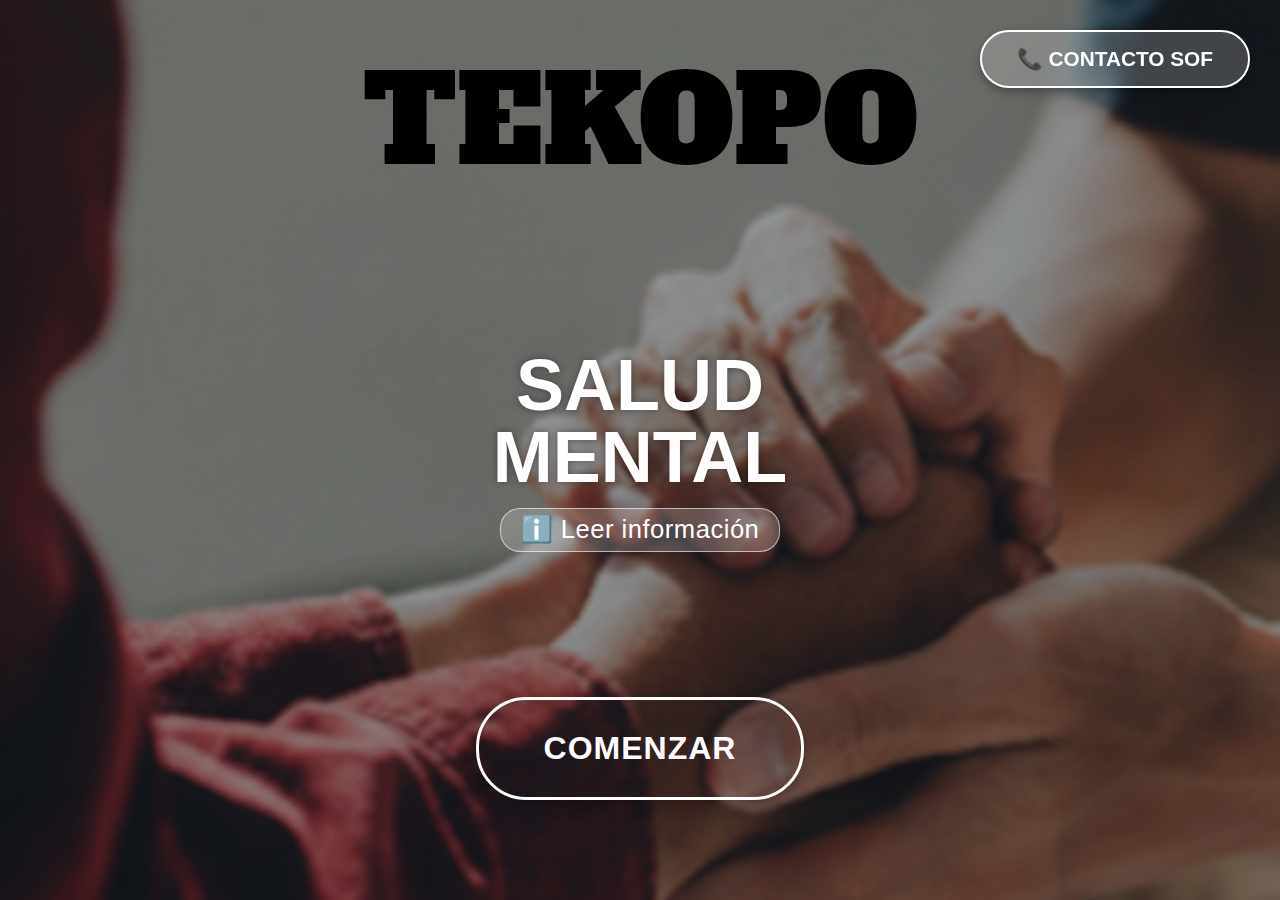
<file: index.html>
<!DOCTYPE html>
<html lang="es">
<head>
    <meta charset="UTF-8">
    <meta name="viewport" content="width=device-width, initial-scale=1.0">
    <title>Tekopo - Salud Mental</title>
    
    <link rel="preconnect" href="https://fonts.googleapis.com">
    <link rel="preconnect" href="https://fonts.gstatic.com" crossorigin>
    <link href="https://fonts.googleapis.com/css2?family=Alfa+Slab+One&display=swap" rel="stylesheet">

    <link rel="stylesheet" href="style.css?v=34"> 
</head>
<body>

    <div class="card-container">
        
        <div id="inicio-screen">
            <button id="btn-open-contacto" class="btn-contacto-flotante">
                📞 CONTACTO SOF
            </button>

            <div id="modal-contacto" class="modal-contacto-overlay" style="display: none;">
                <div class="modal-contacto-content">
                    <span id="btn-close-contacto" class="close-modal">&times;</span>
                    <div class="sof-logo-placeholder">
                        <h2 class="sof-title">SOF</h2>
                    </div>
                    <h3 class="sof-subtitle">Servicio de Orientación Familiar</h3>
                    <hr class="sof-separator">
                    <div class="sof-info">
                        <p><strong>Dirección:</strong><br>Charcas Nº 65, Casi esquina Beni.<br>Santa Cruz - Bolivia</p>
                        <p><strong>Teléfono:</strong><br>3 3365436</p>
                    </div>
                </div>
            </div>
            <div class="card-content">
                <h3>TEKOPO</h3>
                
                <h1 id="btn-salud-mental-portada" class="title-interactive">
                    SALUD<br>MENTAL
                    <span class="click-hint">ℹ️ Leer información</span>
                </h1>

                <button id="btn-comenzar">COMENZAR</button>
            </div>
        </div>

        <div id="salud-mental-screen" class="menu-screen" style="display: none;">
            
            <h1 class="menu-title">CONOCE SOBRE<br>SALUD MENTAL</h1>

            <div class="content-padding">
                
                <p>Alrededor de mil millones de personas en todo el mundo viven con un trastorno de salud mental, y las enfermedades mentales son una de las principales causas de discapacidad y muerte a nivel global, especialmente entre los jóvenes.</p>
                <p>Se estima que aproximadamente el 13% de la población mundial tiene algún trastorno mental, siendo la depresión uno de las más comunes, afectando a más de 332 millones de personas, siendo más frecuente en mujeres que en hombres.</p>
                
                <img src="imag/manos.jpg" alt="Cuidado de la Salud Mental" class="content-image-left">

                <h2>FACTORES QUE INFLUYEN EN TU SALUD MENTAL</h2>
                <p>La salud mental implica la interacción armónica de factores biológicos, psicológicos y sociales que permiten el desarrollo integral de las persona.</p>
                <ul>
                    <li><strong>Biológicas:</strong> predisposición genética, funcionamiento neuroquímico y enfermedades de base.</li>
                    <li><strong>Psicológicas:</strong> baja autoestima, estilos de afrontamiento inadecuados, trastornos afectivos y traumas infantiles.</li>
                    <li><strong>Sociales:</strong> pobreza, violencia, discriminación, desempleo y limitado acceso a servicios de salud.</li>
                </ul>
                <p>Los trastornos de salud mental aumentan el riesgo de otras enfermedades y contribuyen a lesiones no intencionales e intencional, por lo tanto son más propensas a experimentar niveles más bajos de bienestar mental.</p>

                <div class="clearfix"></div>

                <h2>ACTIVIDADES DIARIAS QUE FAVORECEN TU SALUD MENTAL</h2>
                <p>Sabias que llevar una vida activa, saludable puede ayudar a mantener tus capacidades mentales intactas por mucho tiempo.</p>

                <p>Estás son algunas medidas que pueden ser beneficiosas para tu salud mental:</p>

                <img src="imag/verdura.jpg" alt="Vida Activa y Saludable" class="content-image-right">

                <ul>
                    <li><strong>Sigue una dieta saludable:</strong> como la mediterránea, rica en frutas, verduras, granos enteros y ácidos grasos omega-3.</li>
                    <li><strong>Has ejercicio:</strong> 20 a 30 minutos por día, como caminatas o salir a correr.</li>
                    <li><strong>Mantén tu mente activa:</strong> como leer, resolver crucigramas o juegos de palabras.</li>
                    <li><strong>Duerme:</strong> entre 7-8 horas cada noche, ayuda a mejorar el estado de ánimo y la memoria.</li>
                    <li><strong>Limita el tiempo frente a las pantallas:</strong> la luz azul de los dispositivos pueden dificultar conciliar el sueño.</li>
                    <li><strong>Conecta con los demás:</strong> mantener relaciones positivas y conexiones sanas es esencial.</li>
                </ul>
            </div>

            <button id="btn-salud-volver" class="btn-volver-portada-style">VOLVER</button>
        </div>

        <div id="categorias-screen" style="display: none;">
            <h1>CATEGORÍAS</h1>

            <div class="categorias-padding">
                <div class="categoria-btn estres">
                    <span>Estrés</span>
                </div>
                <div class="categoria-btn ansiedad">
                    <span>Ansiedad</span>
                </div>
                <div class="categoria-btn depresion">
                    <span>Depresión</span>
                </div>

                <button id="btn-categorias-volver" class="btn-volver-portada-style">VOLVER</button>
            </div>
        </div>

        <div id="generic-menu-screen" class="menu-screen" style="display: none;">
            
            <h1 id="menu-screen-title" class="menu-title"></h1>

            <div class="menu-padding">
                <div class="menu-btn concepto">
                    <span>Concepto</span>
                </div>
                <div class="menu-btn grados">
                    <span>Grados</span>
                </div>
                <div class="menu-btn sintomas">
                    <span>Síntomas</span>
                </div>
                <div class="menu-btn mitos">
                    <span>Mitos y creencias</span>
                </div>
                <div class="menu-btn instrumento">
                    <span>Instrumento</span>
                </div>
                
                <div class="menu-btn recursos">
                    <span>Recursos</span>
                </div>

                <button id="btn-menu-volver" class="btn-volver-portada-style">VOLVER</button>
            </div>
        </div>
        
        <div id="estres-concepto-screen" class="menu-screen" style="display: none;">
            <h1 class="menu-title">CONCEPTO<br>ESTRÉS</h1>
            <div class="content-padding">
                <img src="imag/concep1_estres.jpg" alt="Concepto de Estrés" class="content-image-left">
                <h2 class="content-title-pdf">Cuando Tu Cuerpo Te Habla: Entendiendo el Estrés</h2>
                <p>¿Alguna vez te has puesto a pensar a profundidad sobre lo que es el estrés, cómo lo percibimos, lo vivimos y sentimos?</p>
                <p>El estrés es esa respuesta natural del cuerpo y la mente ante cualquier demanda o cambio que nos desafía, ya sea una tarea apretada en el trabajo, una discusión familiar o incluso un evento positivo como mudarse a una nueva casa.</p>
                <p>En esencia, actúa como un mecanismo de supervivencia heredado de nuestros antepasados, donde el cerebro libera hormonas como el cortisol y la adrenalina para prepararnos a "luchar o huir".</p>
                <p>Hoy en día, este sistema nos ayuda a enfocarnos y rendir mejor en situaciones puntuales, pero cuando se prolonga, puede convertirse en un compañero no deseado que afecta nuestra salud diaria.</p>
                <p>Aunque el estrés se manifiesta de formas variadas en cada persona, comúnmente incluye síntomas físicos como dolores de cabeza, fatiga o problemas digestivos, junto con efectos emocionales como irritabilidad, ansiedad o dificultad para concentrarte.</p>
                <p>Desde una perspectiva científica, los investigadores lo clasifican en agudo (ese que surge y desaparece rápidamente) y crónico, que persiste por semanas o meses y está ligado a riesgos mayores, como enfermedades cardíacas o debilitamiento del sistema inmunológico.</p>
                <p>Lo que hace al estrés tan universal es su conexión con la vida moderna: el ritmo acelerado, las responsabilidades acumuladas y las incertidumbres globales lo activan con facilidad.</p>
                <p>Sin embargo, no todo es negativo; un nivel moderado de estrés, conocido como eustrés, motiva y energiza, impulsándonos a lograr metas personales o profesionales.</p>
                <p>La clave reside en equilibrarlo, escuchando a nuestro cuerpo y buscando apoyo profesional cuando sentimos que nos sobrepasa, transformando así una reacción instintiva en una herramienta para el bienestar.</p>
            </div>
            <button id="btn-estres-concepto-volver" class="btn-volver-portada-style">VOLVER</button>
        </div>

        <div id="estres-grados-screen" class="menu-screen" style="display: none;">
            <h1 class="menu-title">GRADOS<br>ESTRÉS</h1>
            <div class="content-padding">
                <img src="imag/concep2_estres.jpg" alt="Estrés Leve" class="content-image-right">
                <h2 class="content-title-pdf">Estrés leve</h2>
                <p class="content-subtitle-pdf">El aviso silencioso</p>
                <p>En el pasillo del hospital, una mujer espera su turno. No tiene fiebre, ni dolor físico, pero siente que algo no anda bien. Se irrita con facilidad, olvida cosas simples y por las noches le cuesta desconectar.</p>
                <p>No está enferma, pero su cuerpo empieza a avisar. Lo que vive es estrés leve: una respuesta natural del organismo ante pequeñas exigencias que se acumulan sin llegar a desbordar.</p>
                <p>Este nivel de estrés suele pasar desapercibido. Las personas lo atribuyen al ritmo normal de la vida: trabajo, familia, trámites. Sin embargo, puedes identificarlo a través de nuestros tests. Quienes puntúan en rangos bajos suelen reportar tensión muscular ligera, pensamientos repetitivos, irritabilidad ocasional y dificultad leve para concentrarse.</p>
                <p>No hay insomnio grave ni crisis emocional, pero sí una sensación persiste de estar "al límite".</p>
                <p>¿Qué hacer cuando el estrés es leve? Escucharlo. No se trata de alarmarse, sino de prevenir. Caminar al aire libre, respirar profundamente, limitar el uso de pantallas y hablar con alguien de confianza son acciones simples que pueden marcar la diferencia.</p>
                <p>El estrés leve no paraliza, pero si se ignora, puede escalar. Reconocerlo a tiempo es una forma de cuidar la salud antes de que el cuerpo grite lo que antes solo susurraba.</p>

                <hr class="content-separator">

                <img src="imag/concep3_estres.jpg" alt="Estrés Medio" class="content-image-left">
                <h2 class="content-title-pdf">Estrés medio</h2>
                <p class="content-subtitle-pdf">Cuando el cuerpo empieza a levantar la voz</p>
                <p>En la sala de espera, un hombre revisa su celular por quinta vez en diez minutos. No logra concentrarse, siente que todo lo irrita, y por las noches duerme mal. No está en crisis, pero tampoco está bien. El estrés medio se instala cuando las exigencias superan la capacidad de respuesta habitual.</p>
                <p>Ya no es solo tensión: es desgaste. El cuerpo empieza a levantar la voz.</p>
                <p>Según la Escala de Estrés Percibido (PSS-14), test que puedes utilizar en nuestra web, este nivel se refleja en puntuaciones intermedias, donde las personas reportan sentirse "frecuentemente abrumadas", con dificultad para relajarse, pensamientos intrusivos y síntomas físicos como dolores de cabeza, fatiga persistente o alteraciones en el sueño.</p>
                <p>El estado de alerta se vuelve casi constante, y las emociones como la irritabilidad o la tristeza- aparecen sin motivo claro.</p>
                <p>¿Qué hacer cuando el estrés alcanza este punto? Es momento de intervenir con intención. Técnicas como la organización del tiempo, pausas programadas, actividad física moderada y espacios de desconexión emocional ayudan a recuperar el equilibrio.</p>
                <p>También es útil identificar qué pensamientos están alimentando la tensión y aprender a cuestionarlos. El estrés medio no requiere medicación, pero sí atención. Ignorarlo puede llevar al cuerpo a gritar lo que ya está diciendo con fuerza.</p>

                <hr class="content-separator">

                <img src="imag/concep4_estres.jpg" alt="Estrés Alto" class="content-image-right">
                <h2 class="content-title-pdf">Estrés Alto</h2>
                <p class="content-subtitle-pdf">Cuando el cuerpo ya no negocia</p>
                <p>En el consultorio, una paciente describe su día como una carrera sin meta. Se despierta cansada, se irrita con facilidad, llora sin saber por qué y siente que todo la sobrepasa. El estrés alto no es solo tensión: es agotamiento. El cuerpo ya no negocia, exige una pausa urgente.</p>
                <p>Este nivel de estrés aparece cuando las demandas superan por completo los recursos personales, y la persona empieza a perder funcionalidad.</p>
                <p>La Escala de Estrés Percibido (PSS-14) que encontrarás en nuestros recursos lo refleja con puntuaciones elevadas. Quienes lo viven reportan insomnio persistente, dolores físicos sin causa médica clara, ansiedad intensa, dificultad para tomar decisiones y una sensación constante de amenaza.</p>
                <p>El sistema nervioso está en alerta máxima, y las emociones (como el miedo, la culpa o la desesperanza) se vuelven dominantes. El cuerpo y la mente ya no responden con flexibilidad, sino con rigidez y fatiga.</p>
                <p>¿Qué hacer ante el estrés alto? Detenerse. No se trata de "ser fuerte", sino de reconocer que el cuerpo está pediendo auxilio. Es fundamental buscar apoyo profesional, reorganizar prioridades, establecer límites claros y activar redes de contención.</p>
                <p>Técnicas de regulación emocional, terapia breve o acompañamiento psicológico pueden ser claves. El estrés alto no se resuelve con voluntad: se trata con cuidado, tiempo y acompañamiento.</p>

                <hr class="content-separator">

                <img src="imag/concep5_estres.jpg" alt="Estrés Patológico" class="content-image-left">
                <h2 class="content-title-pdf">Estrés patológico</h2>
                <p class="content-subtitle-pdf">Cuando el cuerpo colapsa</p>
                <p>En el área de atención psicológica, una mujer llega temblando. No puede respirar bien, su corazón late con fuerza, y siente que algo terrible va a pasar. No está frente a un peligro real, pero su cuerpo actúa como si lo estuviera.</p>
                <p>El estrés patológico no es solo una respuesta exagerada: es una alteración clínica que afecta la salud física, emocional y funcional de la persona. Ya no es una reacción adaptativa, sino una condición que requiere intervención profesional.</p>
                <p>Este nivel de estrés se asocia con síntomas severos y persistentes: ataques de pánico, insomnio crónico, pensamientos catastróficos, desconexión emocional, y en algunos casos, síntomas somáticos como dolores intensos, problemas gastrointestinales o alteraciones inmunológicas.</p>
                <p>Según el DSM-5 y la CIE-11, puede derivar en trastornos como el trastorno de ansiedad generalizada, el trastorno de estrés postraumático o el trastorno de adaptación. La persona pierde la capacidad de funcionar normalmente en el trabajo, en casa o en sus relaciones.</p>
                <p>¿Qué hacer ante el estrés patológico? Actuar sin demora. Este nivel requiere evaluación clínica, acompañamiento psicológico y, en algunos casos, tratamiento farmacológico. No basta con descansar o "pensar en positivo". Es necesario reconstruir rutinas, trabajar el trauma, y activar redes de apoyo terapéutico.</p>
                <p>El cuerpo ha colapsado porque ha sostenido demasiado por demasiado tiempo. Reconocerlo no es debilidad: es el primer paso hacia la recuperación.</p>
            </div>
            <button id="btn-estres-grados-volver" class="btn-volver-portada-style">VOLVER</button>
        </div>

        <div id="estres-sintomas-screen" class="menu-screen" style="display: none;">
            <h1 class="menu-title">SÍNTOMAS<br>ESTRÉS</h1>
            <div class="content-padding">
                <img src="imag/sintomas estres1.jpg" alt="Síntomas de Estrés" class="content-image-banner">
                <p class="content-subtitle-pdf" style="text-align: center; margin-top: 15px;">Por JEANINNE DORIANA PEREYRA VACA - 2 DE OCTUBRE DE 2025</p>
                <h2>SÍNTOMAS FÍSICOS DEL ESTRÉS</h2>
                <p>El estrés puede manifestarse de muchas maneras en nuestro cuerpo.</p>
                <p>Algunos de los síntomas fisicos más comunes incluyen <strong>dolor de cabeza y migrañas</strong> (originados por la tensión muscular en la cabeza y el cuello), <strong>problemas digestivos</strong> (acidez estomacal, diarrea o estreñimiento), <strong>fatiga y falta de energía</strong> (agotamiento físico y mental) o <strong>problemas de sueño</strong> (insomnio o somnolencia excesiva).</p>
                <hr class="content-separator">
                <h2>SÍNTOMAS EMOCIONALES DEL ESTRÉS</h2>
                <p>El estrés también puede afectar nuestra salud emocional. ¿De qué forma? Aprendamos a reconocer algunos de los síntomas emocionales más comunes.</p>
                <h3>Ansiedad y nerviosismo</h3>
                <p>El estrés puede hacernos sentir ansiosos y nerviosos, lo que puede afectar nuestra capacidad para tomar decisiones y realizar tareas.</p>
                <h3>Irritabilidad y mal humor</h3>
                <p>El estrés puede hacernos sentir irritables y malhumorados, lo que puode afectar nuestras relaciones con los demás.</p>
                <h3>Depresión y tristeza</h3>
                <p>El estrés crónico puede llevar a la depresión y la tristeza, lo que puede afectar nuestra calidad de vida.</p>
                <h3>Dificultad para concentrarse</h3>
                <p>El estrés puede afectar nuestra capacidad para concentrarnos y tomar decisiones.</p>
                <hr class="content-separator">
                <h2>ACTIVIDADES PARA REDUCIR EL ESTRÉS</h2>
                <p>En nuestra vida cotidiana podemos realizar actividades que nos ayudarán a reducir el estrés. ¿Qué actividades? Aquí te explicamos algunas de ellas.</p>
                <img src="imag/sintomas estres2.jpg" alt="Respiración y relajación" class="content-image-left" style="min-width: 180px; max-width: 30%;">
                <h3>Respiración Profunda y Relajación</h3>
                <p>Nos ayuda a relajarnos y reducir el estrès a través de la respiración profunda y la relajación muscular.</p>
                <ul>
                    <li>Encuentra un lugar tranquilo y cómodo para sentarte o acostarte.</li>
                    <li>Cierra los ojos y respira profundamente por la nariz, llenando tus pulmones de aire.</li>
                    <li>Mantén la respiración durante unos segundos. Exhala lentamente por la boca, permitiendo que tu cuerpo se relaje.</li>
                    <li>Repite este proceso varias veces, enfocándose en la sensación de relajación en tu cuerpo.</li>
                </ul>
                <p><strong>Tiempo:</strong> Solamente te tomará entre 5 y 10 minutos.</p>
                <hr class="content-separator">
                <img src="imag/sintomas estres3.jpg" alt="Diario de gratitud" class="content-image-right" style="min-width: 200px; max-width: 40%;">
                <h3>Diario de Gratitud</h3>
                <p>Nos ayuda a enfocarnos en los aspectos positivos de nuestra vida y reducir el estrès a través de la práctica de la gratitud.</p>
                <ul>
                    <li>Toma un cuaderno o una hoja de papel y escribe tres cosas que estés agradecido por hoy.</li>
                    <li>Puede ser algo tan simple como un buen café por la mañana o una conversación agradable con un amigo.</li>
                    <li>Reflexiona sobre por qué estás agradecido por cada una de estas cosas y cómo te han hecho sentir.</li>
                    <li>Repite este proceso diariamente durante una semana y observa cómo cambia tu perspectiva.</li>
                </ul>
                <p><strong>Tiempo:</strong> Dedicale 5 a 10 minutos al día.</p>
            </div>
            <button id="btn-estres-sintomas-volver" class="btn-volver-portada-style">VOLVER</button>
        </div>

        <div id="estres-mitos-screen" class="menu-screen" style="display: none;">
            <h1 class="menu-title">MITOS Y CREENCIAS<br>ESTRÉS</h1>
            <div class="content-padding">
                <img src="imag/mitos estres1.jpg" alt="Mitos sobre el estrés" class="content-image-banner">
                <h2 class="content-title-pdf">DESMONTANDO MITOS SOBRE EL ESTRÉS: LO QUE NECESITAS SABER</h2>
                <p class="content-subtitle-pdf">Por M. Tamar Ticona Deheza</p>
                <img src="imag/mitos estres2.jpg" alt="Manejo del estrés" class="content-image-right">
                <hr class="content-separator">
                <h2 class="content-title-pdf">¿EL ESTRÉS SIEMPRE ES EL ENEMIGO?</h2>
                <p>No todo el estrés es malo. Aunque el estrés crónico puede dañar la salud, el estrés agudo, o eustrés, puede ser un gran aliado. Ese cosquilleo antes de una presentación o la adrenalina antes de una fecha límite puede impulsarte a dar lo mejor de ti. El problema surge cuando el estrés es constante y no se controla. La clave está en encontrar el equilibrio para que el estrés sea un motor y no un obstáculo.</p>
                <h2 class="content-title-pdf">¿TODOS SENTIMOS EL ESTRÉS DE LA MISMA MANERA?</h2>
                <p>¡Falso! Cada persona vive el estrés a su manera. Tu genética, entorno, personalidad y experiencias moldean cómo enfrentas las situaciones estresantes. Lo que para ti puede ser abrumador, para otra persona podría ser un desafío emocionante. Por ejemplo, alguien con una red de apoyo sólida puede manejar mejor el estrés que alguien que enfrenta los retos en soledad.</p>
                <h2 class="content-title-pdf">¿SIN SÍNTOMAS VISIBLES, NO HAY ESTRÉS?</h2>
                <p>No siempre. El estrés puede ser un intruso silencioso. Dolores de cabeza, problemas digestivos o incluso irritabilidad pueden ser señales de estrés que no siempre reconocemos. Ignorar estos síntomas puede llevar a problemas más serios, como ansiedad o enfermedades del corazón. Escucha a tu cuerpo: las pistas están ahí, aunque no las veas a simple vista.</p>
                <h2 class="content-title-pdf">¿EL ESTRÉS SOLO ESTÁ EN LA CABEZA?</h2>
                <p>Error. El estrés no solo afecta tu mente, sino también tu cuerpo. Cuando estás estresado, tu cuerpo libera hormonas como el cortisol, que pueden aumentar tu presión arterial, acelerar tu corazón y debilitar tu sistema inmunológico. A largo plazo, esto puede derivar en problemas como hipertensión o insomnio. Entender esta conexión mente-cuerpo es clave para combatirlo.</p>
            </div>
            <button id="btn-estres-mitos-volver" class="btn-volver-portada-style">VOLVER</button>
        </div>

        <div id="estres-instrumento-screen" class="menu-screen" style="display: none; justify-content: flex-start !important; padding-top: 10px;">
            <h1 class="menu-title" style="margin-top: 10px; margin-bottom: 20px;">TEST DE ESTRÉS<br>PSS-14</h1>
            
            <div class="content-padding">
                <h2 class="content-title-pdf" style="margin-top: 0;">Escala de Estrés Percibido (PSS)</h2>
                <p>Las preguntas en esta escala hacen referencia a sus sentimientos y pensamientos durante el último mes. En cada caso, por favor indique con una "X" cómo usted se ha sentido o ha pensado en cada situación.</p>
                <p style="font-style: italic; font-size: 1.3rem;">0=Nunca, 1=Casi nunca, 2=De vez en cuando, 3=A menudo, 4=Muy a menudo.</p>
                
                <hr class="content-separator" style="margin: 20px 0;">

                <form id="form-estres">
                    <div class="question-block">
                        <p><strong>1.</strong> En el último mes, ¿con qué frecuencia ha estado afectado por algo que ha ocurrido inesperadamente?</p>
                        <div class="options-group">
                            <label><input type="radio" name="p1" value="0"> 0</label>
                            <label><input type="radio" name="p1" value="1"> 1</label>
                            <label><input type="radio" name="p1" value="2"> 2</label>
                            <label><input type="radio" name="p1" value="3"> 3</label>
                            <label><input type="radio" name="p1" value="4"> 4</label>
                        </div>
                    </div>
                    <div class="question-block">
                        <p><strong>2.</strong> En el último mes, ¿con qué frecuencia se ha sentido incapaz de controlar las cosas importantes en su vida?</p>
                        <div class="options-group">
                            <label><input type="radio" name="p2" value="0"> 0</label>
                            <label><input type="radio" name="p2" value="1"> 1</label>
                            <label><input type="radio" name="p2" value="2"> 2</label>
                            <label><input type="radio" name="p2" value="3"> 3</label>
                            <label><input type="radio" name="p2" value="4"> 4</label>
                        </div>
                    </div>
                    <div class="question-block">
                        <p><strong>3.</strong> En el último mes, ¿con qué frecuencia se ha sentido nervioso o estresado?</p>
                        <div class="options-group">
                            <label><input type="radio" name="p3" value="0"> 0</label>
                            <label><input type="radio" name="p3" value="1"> 1</label>
                            <label><input type="radio" name="p3" value="2"> 2</label>
                            <label><input type="radio" name="p3" value="3"> 3</label>
                            <label><input type="radio" name="p3" value="4"> 4</label>
                        </div>
                    </div>
                    <div class="question-block">
                        <p><strong>4.</strong> En el último mes, ¿con qué frecuencia ha manejado con éxito los pequeños problemas irritantes de la vida?</p>
                        <div class="options-group">
                            <label><input type="radio" name="p4" value="0"> 0</label>
                            <label><input type="radio" name="p4" value="1"> 1</label>
                            <label><input type="radio" name="p4" value="2"> 2</label>
                            <label><input type="radio" name="p4" value="3"> 3</label>
                            <label><input type="radio" name="p4" value="4"> 4</label>
                        </div>
                    </div>
                    <div class="question-block">
                        <p><strong>5.</strong> En el último mes, ¿con qué frecuencia ha sentido que ha afrontado efectivamente los cambios importantes que han estado ocurriendo en su vida?</p>
                        <div class="options-group">
                            <label><input type="radio" name="p5" value="0"> 0</label>
                            <label><input type="radio" name="p5" value="1"> 1</label>
                            <label><input type="radio" name="p5" value="2"> 2</label>
                            <label><input type="radio" name="p5" value="3"> 3</label>
                            <label><input type="radio" name="p5" value="4"> 4</label>
                        </div>
                    </div>
                    <div class="question-block">
                        <p><strong>6.</strong> En el último mes, ¿con qué frecuencia ha estado seguro sobre su capacidad para manejar sus problemas personales?</p>
                        <div class="options-group">
                            <label><input type="radio" name="p6" value="0"> 0</label>
                            <label><input type="radio" name="p6" value="1"> 1</label>
                            <label><input type="radio" name="p6" value="2"> 2</label>
                            <label><input type="radio" name="p6" value="3"> 3</label>
                            <label><input type="radio" name="p6" value="4"> 4</label>
                        </div>
                    </div>
                    <div class="question-block">
                        <p><strong>7.</strong> En el último mes, ¿con qué frecuencia ha sentido que las cosas le van bien?</p>
                        <div class="options-group">
                            <label><input type="radio" name="p7" value="0"> 0</label>
                            <label><input type="radio" name="p7" value="1"> 1</label>
                            <label><input type="radio" name="p7" value="2"> 2</label>
                            <label><input type="radio" name="p7" value="3"> 3</label>
                            <label><input type="radio" name="p7" value="4"> 4</label>
                        </div>
                    </div>
                    <div class="question-block">
                        <p><strong>8.</strong> En el último mes, ¿con qué frecuencia ha sentido que no podía afrontar todas las cosas que tenía que hacer?</p>
                        <div class="options-group">
                            <label><input type="radio" name="p8" value="0"> 0</label>
                            <label><input type="radio" name="p8" value="1"> 1</label>
                            <label><input type="radio" name="p8" value="2"> 2</label>
                            <label><input type="radio" name="p8" value="3"> 3</label>
                            <label><input type="radio" name="p8" value="4"> 4</label>
                        </div>
                    </div>
                    <div class="question-block">
                        <p><strong>9.</strong> En el último mes, ¿con qué frecuencia ha podido controlar las dificultades de su vida?</p>
                        <div class="options-group">
                            <label><input type="radio" name="p9" value="0"> 0</label>
                            <label><input type="radio" name="p9" value="1"> 1</label>
                            <label><input type="radio" name="p9" value="2"> 2</label>
                            <label><input type="radio" name="p9" value="3"> 3</label>
                            <label><input type="radio" name="p9" value="4"> 4</label>
                        </div>
                    </div>
                    <div class="question-block">
                        <p><strong>10.</strong> En el ultimo mes, ¿con que frecuencia se ha sentido que tenia todo bajo control?</p>
                        <div class="options-group">
                            <label><input type="radio" name="p10" value="0"> 0</label>
                            <label><input type="radio" name="p10" value="1"> 1</label>
                            <label><input type="radio" name="p10" value="2"> 2</label>
                            <label><input type="radio" name="p10" value="3"> 3</label>
                            <label><input type="radio" name="p10" value="4"> 4</label>
                        </div>
                    </div>
                    <div class="question-block">
                        <p><strong>11.</strong> En el último mes, ¿con qué frecuencia ha estado enfadado porque las cosas que le han ocurrido estaban fuera de su control?</p>
                        <div class="options-group">
                            <label><input type="radio" name="p11" value="0"> 0</label>
                            <label><input type="radio" name="p11" value="1"> 1</label>
                            <label><input type="radio" name="p11" value="2"> 2</label>
                            <label><input type="radio" name="p11" value="3"> 3</label>
                            <label><input type="radio" name="p11" value="4"> 4</label>
                        </div>
                    </div>
                    <div class="question-block">
                        <p><strong>12.</strong> En el último mes, ¿con qué frecuencia ha pensado sobre las cosas que le quedan por hacer?</p>
                        <div class="options-group">
                            <label><input type="radio" name="p12" value="0"> 0</label>
                            <label><input type="radio" name="p12" value="1"> 1</label>
                            <label><input type="radio" name="p12" value="2"> 2</label>
                            <label><input type="radio" name="p12" value="3"> 3</label>
                            <label><input type="radio" name="p12" value="4"> 4</label>
                        </div>
                    </div>
                    <div class="question-block">
                        <p><strong>13.</strong> En el último mes, ¿con qué frecuencia ha podido controlar la forma de pasar el tiempo?</p>
                        <div class="options-group">
                            <label><input type="radio" name="p13" value="0"> 0</label>
                            <label><input type="radio" name="p13" value="1"> 1</label>
                            <label><input type="radio" name="p13" value="2"> 2</label>
                            <label><input type="radio" name="p13" value="3"> 3</label>
                            <label><input type="radio" name="p13" value="4"> 4</label>
                        </div>
                    </div>
                    <div class="question-block">
                        <p><strong>14.</strong> En el último mes, ¿con qué frecuencia ha sentido que las dificultades se acumulan tanto que no puede superarlas?</p>
                        <div class="options-group">
                            <label><input type="radio" name="p14" value="0"> 0</label>
                            <label><input type="radio" name="p14" value="1"> 1</label>
                            <label><input type="radio" name="p14" value="2"> 2</label>
                            <label><input type="radio" name="p14" value="3"> 3</label>
                            <label><input type="radio" name="p14" value="4"> 4</label>
                        </div>
                    </div>
                </form>

                <div id="result-container" style="display:none; text-align:center; margin-top:30px; padding:20px; border-radius:10px; background-color:#e0e0e0;">
                    <h2 style="margin-top:0;">RESULTADO</h2>
                    <p id="score-display" style="font-size: 1.5rem; font-weight:bold;"></p>
                    <p id="level-display" style="font-size: 1.8rem; color:#6b4632; font-weight:700;"></p>
                    <p style="font-size: 0.9rem;">Nota: Esta evaluación no sustituye un diagnóstico profesional.</p>
                </div>

                <div class="buttons-row" style="text-align: center; margin-top: 30px; display: flex; justify-content: center; gap: 20px; flex-wrap: wrap;">
                    <button id="btn-calcular-estres" class="btn-volver-portada-style" style="margin: 0;">CALCULAR</button>
                    <button id="btn-reiniciar-estres" class="btn-volver-portada-style" style="margin: 0; background-color: #fff; color: #6b4632;">REINICIAR</button>
                </div>
                <br><br>

            </div>
            <button id="btn-estres-instrumento-volver" class="btn-volver-portada-style" style="margin-top: 0;">VOLVER</button>
        </div>

        <div id="estres-recursos-screen" class="menu-screen" style="display: none;">
            
            <h1 class="menu-title">RECURSOS<br>PARA EL ESTRÉS</h1>

            <div class="content-padding">

                <h2 class="content-title-pdf">Videos Recomendados</h2>
                <p>Selección de material audiovisual para reducir la sintomatología del estrés.</p>

                <div class="video-grid">
                    <div class="video-card">
                        <p><strong>RESPIRACIÓN DIAFRAGMÁTICA</strong><br>(Psicología en Serio)</p>
                        <div class="video-wrapper">
                            <iframe src="https://www.youtube.com/embed/vNKBw11NY1s" title="Respiración Diafragmática" frameborder="0" allow="accelerometer; autoplay; clipboard-write; encrypted-media; gyroscope; picture-in-picture" allowfullscreen></iframe>
                        </div>
                    </div>

                    <div class="video-card">
                        <p><strong>TÉCNICA DE RESPIRACIÓN PROFUNDA</strong><br>(Nicklaus Children's Hospital)</p>
                        <div class="video-wrapper">
                            <iframe src="https://www.youtube.com/embed/T96Bl1Md_Oc" title="Respiración Profunda" frameborder="0" allow="accelerometer; autoplay; clipboard-write; encrypted-media; gyroscope; picture-in-picture" allowfullscreen></iframe>
                        </div>
                    </div>

                    <div class="video-card">
                        <p><strong>TÉCNICA DE JACOBSON</strong><br>(Contacto Innovación)</p>
                        <div class="video-wrapper">
                            <iframe src="https://www.youtube.com/embed/A-FKeahD_lQ" title="Técnica de Jacobson" frameborder="0" allow="accelerometer; autoplay; clipboard-write; encrypted-media; gyroscope; picture-in-picture" allowfullscreen></iframe>
                        </div>
                    </div>

                    <div class="video-card">
                        <p><strong>¿EL ESTRÉS CAUSA TODOS LOS MALES?</strong><br>(Psicología al Desnudo)</p>
                        <div class="video-wrapper">
                            <iframe src="https://www.youtube.com/embed/c2sR8VLz42o" title="Psicología al Desnudo" frameborder="0" allow="accelerometer; autoplay; clipboard-write; encrypted-media; gyroscope; picture-in-picture" allowfullscreen></iframe>
                        </div>
                    </div>
                </div>

                <hr class="content-separator">

                <h2 class="content-title-pdf">Actividades Prácticas</h2>

                <h3>Actividad 1: Respiración Profunda y Relajación</h3>
                <p><strong>Objetivo:</strong> Ayudar a relajarse y reducir el estrés a través de la respiración profunda y la relajación muscular.</p>
                <ul>
                    <li>Encuentra un lugar tranquilo y cómodo para sentarte o acostarte.</li>
                    <li>Cierra los ojos y respira profundamente por la nariz, llenando tus pulmones de aire.</li>
                    <li>Mantén la respiración durante unos segundos.</li>
                    <li>Exhala lentamente por la boca, permitiendo que tu cuerpo se relaje.</li>
                    <li>Repite este proceso varias veces, enfocándose en la sensación de relajación en tu cuerpo.</li>
                </ul>
                <p><strong>Duración sugerida:</strong> 5-10 minutos.</p>

                <h3>Actividad 2: Escaneo Corporal</h3>
                <p><strong>Objetivo:</strong> Ayudar a detectar y liberar tensiones físicas causadas por el estrés.</p>
                <ul>
                    <li>Siéntate o recuéstate en un lugar cómodo.</li>
                    <li>Cierra los ojos y lleva tu atención a los pies.</li>
                    <li>Sube lentamente tu atención por cada parte del cuerpo (piernas, abdomen, pecho, brazos, cabeza).</li>
                    <li>Observa si hay tensión y respira hacia esa zona.</li>
                </ul>
                <p><strong>Duración sugerida:</strong> 5 a 10 minutos.</p>

                <hr class="content-separator">

                <h2 class="content-title-pdf">Guía de Respiración Pausada</h2>
                <p>Esta técnica está pensada para reducir el estrés mediante un ciclo de respiración consciente. Sigue los siguientes pasos mentalmente:</p>

                <h3>Flujo del ejercicio</h3>
                <p>Imagina un círculo que se expande y se contrae:</p>
                <ul>
                    <li><strong>1. Inhalar:</strong> Mientras imaginas el círculo expandirse, inhala profundamente y levanta las manos hacia el cielo (durante 5 segundos).</li>
                    <li><strong>2. Retener:</strong> Mantén el aire y los brazos arriba mientras el círculo imaginario se queda quieto en su tamaño máximo (5 segundos).</li>
                    <li><strong>3. Exhalar:</strong> Exhala lentamente bajando los brazos mientras el círculo se contrae hasta su tamaño original.</li>
                </ul>
                <p>Repite este ciclo de 3 a 5 rondas. En cada ronda intenta aumentar gradualmente el tiempo (5s → 7s → 10s).</p>

            </div>

            <button id="btn-estres-recursos-volver" class="btn-volver-portada-style">VOLVER</button>
        </div>

        <div id="ansiedad-concepto-screen" class="menu-screen" style="display: none;">
            <h1 class="menu-title">CONCEPTO<br>ANSIEDAD</h1>
            <div class="content-padding">
                <img src="imag/concep_ansiedad.jpg" alt="Concepto de Ansiedad" class="content-image-left">
                <h2 class="content-title-pdf">Ansiedad: cuando la mente anticipa peligros invisibles</h2>
                <p class="content-subtitle-pdf">Por Veranda Hidalgo Castro - Un recorrido científico y humano sobre una de las emociones más comunes de nuestro tiempo.</p>
                <p>Cuando hablo de ansiedad no me refiero a un simple nerviosismo pasajero.</p>
                <p>Según la American Psychiatric Association (2013), la ansiedad es una emoción caracterizada por la anticipación de una amenaza, real o imaginada, que se expresa en pensamientos, emociones y reacciones físicas.</p>
                <p>En mi experiencia, lo noto en personas que sienten que el corazón se acelera sin motivo, que no logran dormir o que imaginan constantemente escenarios catastróficos.</p>
                <p>Es un estado que consume energía y altera la forma en que interpretamos el mundo.</p>
                <p>Lo interesante es que la ciencia muestra que la ansiedad tiene un papel adaptativo: nos prepara para reaccionar ante un peligro.</p>
                <p>Sin embargo, cuando se intensifica o se prolonga en el tiempo, deja de ser una respuesta útil y se convierte en un obstáculo.</p>
                <p>Beck (1976) explica que esto ocurre porque interpretamos la realidad de manera distorsionada, sobrestimando los riesgos y subestimando nuestras capacidades para enfrentarlos.</p>
                <p>Así, lo que debería ser un mecanismo de protección se transforma en un peso que arrastramos todos los días.</p>
                <p>No puedo ignorar que la ansiedad está presente en todas partes. Estudios globales como el de Tan et al. (2023) revelan que entre el 24% y el 70% de las personas en el mundo reportan síntomas de ansiedad, dependiendo de su contexto cultural y social.</p>
                <p>En la vida diaria se manifiesta en el miedo a fracasar, la presión laboral, el aislamiento social o incluso la constante comparación en redes sociales.</p>
                <p>Lo preocupante es que, cuando no se atiende, puede desencadenar problemas mayores en la salud física y emocional.</p>
                <p>Por eso considero urgente hablar de ansiedad sin tabúes. Entenderla desde la ciencia nos permite reconocer que no es debilidad, sino una respuesta humana compleja que tiene explicación biológica, psicológica y social.</p>
                <p>Hoy, más que nunca, necesitamos espacios accesibles donde la información esté al alcance de todos y donde encontremos herramientas para manejarla.</p>
                <p>La ansiedad es real, pero también es manejable, y el conocimiento es el primer paso para recuperar el control.</p>
            </div>
            <button id="btn-ansiedad-concepto-volver" class="btn-volver-portada-style">VOLVER</button>
        </div>
        
        <div id="ansiedad-grados-screen" class="menu-screen" style="display: none;">
            <h1 class="menu-title">GRADOS<br>ANSIEDAD</h1>
            <div class="content-padding">
                <img src="imag/grados ansiedad.jpg" alt="Ilustración de Ansiedad" class="content-image-left">
                <h2 class="content-title-pdf">Ansiedad, de la sombra ligera al vendaval</h2>
                <p class="content-subtitle-pdf">Por: Maria Julia Sanginés Fuchtner</p>
                <p>La ansiedad tiene distintos grados, desde manifestaciones leves hasta cuadros severos. Su clasificación ayuda a comprender mejor cómo se experimenta este malestar y el impacto que tiene en la vida de las personas. Veremos a continuación sus distintos grados.</p>
                <hr class="content-separator">
                <h2>Ansiedad mínima: señales casi invisibles</h2>
                <p>En su grado más bajo, la ansiedad se manifiesta como una preocupación leve y esporádica, acompañada de una tensión discreta que no limita el desarrollo normal de las actividades cotidianas. La evidencia científica indica que, en este nivel, los síntomas son pasajeros y no interfieren de manera significativa en la vida diaria de las personas.</p>
                <h2>Ansiedad leve: molestias que se hacen presentes</h2>
                <p>Cuando la ansiedad aumenta, pasa de ser una sensación ocasional a convertirse en una inquietud más persistente. Se manifiesta con nerviosismo, tensión constante y dificultades ligeras para dormir o para concentrarse. Aunque la persona puede cumplir con sus deberes diarios, las molestias comienzan a pesar. En este grado, los síntomas tienden a presentarse con mayor frecuencia y pueden sugerir la necesidad de atención preventiva.</p>
                <h2>Ansiedad moderada: el malestar impacta la rutina diaria</h2>
                <p>En esta fase, la ansiedad comienza a alterar de forma evidente el funcionamiento cotidiano. Aparecen síntomas como tensión muscular marcada, preocupaciones que se prolongan durante horas, irritabilidad constante y despertares nocturnos. Aunque la persona sigue cumpliendo con sus responsabilidades, necesita cada vez más esfuerzo para realizarlas y su rendimiento emocional empieza a resentirse. Investigaciones recientes describen este nivel como un estado que suele requerir intervención psicológica para evitar una escalada mayor.</p>
                <h2>Ansiedad severa: cuando el malestar domina el día</h2>
                <p>En este nivel, los síntomas son intensos, persistentes y causan un deterioro mayor en múltiples aspectos de la vida. La persona puede experimentar desde pensamientos catastróficos, crisis de angustia, palpitaciones fuertes, mareos, hasta trastornos graves del sueño. Las investigaciones muestran que los cuadros severos de ansiedad se asocian con un impacto funcional significativo en el trabajo, las relaciones sociales y la vida diaria de la persona.</p>
                <p>Reconocer los distintos grados de ansiedad es importante para comprenderla y actuar a tiempo. Este entendimiento favorece la búsqueda de apoyo adecuado y la intervención temprana para evitar que los síntomas se intensifiquen.</p>
                <hr class="content-separator">
                <h2>Fuentes</h2>
                <ul>
                    <li>American Psychiatric Association. (2014). <i>Manual diagnóstico y estadístico de los trastornos mentales</i> (5.ª ed.). Editorial Médica Panamericana.</li>
                    <li>García-Campayo, J., Puebla-Guedea, M., Herrera-Mercadal, P., & Daudén, E. (2019). Cognitive-behavioral therapy for anxious and depressed patients with psoriasis: A randomized controlled trial. <i>Journal of Consulting and Clinical Psychology, 87</i>(8), 719–730.</li>
                    <li>McKnight, P. E., Monfort, S. S., Kashdan, T. B., Blalock, D. V., & Calton, J. M. (2016). Anxiety symptoms and functional impairment: A systematic review of the correlation between the two measures. <i>Clinical Psychology Review, 45</i>, 115–130. https://doi.org/10.1016/j.cpr.2015.10.005</li>
                    <li>Velescu, D. R., Popa, D., Rusu, A., & Dobrean, A. (2024). A narrative review of self-reported scales to evaluate depression and anxiety symptoms in adult obstructive sleep apnea patients. <i>Medicina, 60</i>(2), 261. https://doi.org/10.3390/medicina60020261</li>
                </ul>
            </div>
            <button id="btn-ansiedad-grados-volver" class="btn-volver-portada-style">VOLVER</button>
        </div>

        <div id="ansiedad-sintomas-screen" class="menu-screen" style="display: none;">
            <h1 class="menu-title">SÍNTOMAS<br>ANSIEDAD</h1>
            <div class="content-padding">
                <h2 class="content-title-pdf">Cuando la ansiedad se convierte en mi sombra</h2>
                <p class="content-subtitle-pdf">Por Soledad Soria Matías</p>
                <img src="imag/sintomas ansiedad.jpg" alt="Hombre con peso en la cabeza frente a un ordenador" class="content-image-right-sintomas">
                <p>Me levanto cada mañana con la esperanza de que el día transcurra en calma, pero muchas veces la ansiedad me recuerda que está ahí, como una sombra que no se aparta de mí. Lo primero que noto es mi cuerpo: el corazón late con fuerza, la respiración se vuelve rápida, las manos tiemblan y el estómago se aprieta como si llevara una piedra dentro. No necesito estar en peligro real, mi cuerpo reacciona como si algo terrible estuviera a punto de ocurrir.</p>
                <p>La mente tampoco descansa. Siento que los pensamientos llegan uno tras otro, sin orden y sin permiso. Me imagino fracasos antes de que pasen, me preocupo por cosas que quizás nunca sucedan y repaso conversaciones buscando errores en cada palabra que dije. Es como si mi cabeza viviera en un "modo alerta" constante, atrapada entre el pasado y el futuro, sin dejarme habitar el presente.</p>
                <p>La ansiedad también se mete en mis emociones. Me siento tenso, irritable y con una especie de miedo difuso que no sé explicar. A veces es un nudo en la garganta, otras es una presión en el pecho. Y aunque quiera ignorarlo, me acompaña a todas partes: en la escuela, en el trabajo, en reuniones con amigos o incluso en casa. Lo más frustrante es que desde fuera parece que todo está normal, pero por dentro vivo una batalla silenciosa que me desgasta.</p>
                <p>Mi comportamiento cambia sin que yo lo quiera. Empiezo a evitar situaciones que antes disfrutaba: salir a reuniones, hablar en público o enfrentar nuevos retos. Prefiero quedarme en un espacio seguro, aunque eso signifique renunciar a oportunidades. Y cuando lo hago, me invade una mezcla de alivio y culpa: alivio por esquivar lo que me genera ansiedad y culpa por sentir que me estoy limitando a mí mismo.</p>
                <div class="clearfix"></div> 
                <p>Lo que más me impacta es cómo la ansiedad va tomando diferentes formas. A veces me roba el sueño y me paso horas dando vueltas en la cama, otras veces me provoca dolores musculares o cansancio extremo. Incluso noto que me cuesta concentrarme en lo que hago, como si la mente se resistiera a enfocarse. Todo esto me recuerda que la ansiedad no es solo un estado de nerviosismo pasajero, sino un conjunto de síntomas que afectan mi cuerpo, mis pensamientos, mis emociones y mis decisiones cada día.</p>
            </div>
            <button id="btn-ansiedad-sintomas-volver" class="btn-volver-portada-style">VOLVER</button>
        </div>

        <div id="ansiedad-mitos-screen" class="menu-screen" style="display: none;">
            <h1 class="menu-title">MITOS Y CREENCIAS<br>ANSIEDAD</h1>
            <div class="content-padding">
                <h2 class="content-title-pdf">Mitos y creencias de la ansiedad</h2>
                <p class="content-subtitle-pdf">Por MONTSERRAT VIDOVIC TITO - Una exploración de los mitos y realidades que rodean a la ansiedad.</p>
                
                <p>Hablar de ansiedad sigue siendo un desafío porque no solo se enfrentan los síntomas, sino también las falsas ideas que la rodean.</p>

                <hr class="content-separator">

                <h3>Mito: "La ansiedad es debilidad"</h3>
                <p>Muchas veces escucho que la ansiedad es señal de debilidad, pero sé que eso no es verdad.</p>
                <p>La evidencia científica confirma que la ansiedad es una reacción normal del cuerpo, diseñada para protegernos, aunque cuando se intensifica puede convertirse en un obstáculo real en la vida (Barlow, 2014).</p>

                <h3>Mito: "Solo ocurre en la cabeza"</h3>
                <p>También noto que muchas personas creen que la ansiedad ocurre solo "en la cabeza". Yo misma percibo cómo se manifiesta en el cuerpo: con palpitaciones, tensión muscular o falta de aire.</p>
                <p>La neurociencia demuestra que esta emoción activa tanto procesos psicológicos como biológicos, involucrando al sistema nervioso y al endocrino (Kandel et al., 2013). Esto me demuestra que no es un simple estado mental, sino una experiencia compleja que atraviesa todo mi organismo.</p>

                <h3>Mito: "Solo afecta a los adultos"</h3>
                <p>Otro mito que escucho con frecuencia es que la ansiedad afecta únicamente a los adultos. En mi entorno veo a jóvenes e incluso a niños que viven con esta condición y enfrentan consecuencias en la escuela o en sus relaciones.</p>
                <p>La investigación en psicología del desarrollo confirma que los trastornos de ansiedad aparecen desde edades tempranas y no se limitan a la adultez (Essau & Ollendick, 2013). Comprender esto es clave para detectar y atender los síntomas a tiempo.</p>

                <hr class="content-separator">

                <h3>Una mirada de esperanza</h3>
                <p>Finalmente, quiero subrayar que la ansiedad no es una condena. Existen tratamientos efectivos, como la terapia cognitivo-conductual, que ayudan a reducir los síntomas de manera significativa y duradera (Hofmann et al., 2012).</p>
                <p>Lo que más me preocupa es que los mitos retrasan la búsqueda de ayuda. Derribarlos me permite mirar la ansiedad con más claridad y esperanza, sabiendo que hay opciones reales para salir adelante (Clark & Beck, 2012).</p>
            </div>
            <button id="btn-ansiedad-mitos-volver" class="btn-volver-portada-style">VOLVER</button>
        </div>

        <div id="ansiedad-instrumento-screen" class="menu-screen" style="display: none; justify-content: flex-start !important; padding-top: 10px;">
            <h1 class="menu-title" style="margin-top: 10px; margin-bottom: 20px;">TEST DE ANSIEDAD<br>BECK (BAI)</h1>
            
            <div class="content-padding">
                <h2 class="content-title-pdf" style="margin-top: 0;">Inventario de Ansiedad de Beck</h2>
                <p>Abajo hay una lista de síntomas comunes de la ansiedad. Lea cada uno de los ítems atentamente e indique cuánto le ha molestado en la última semana, incluyendo el día de hoy.</p>
                <p style="font-style: italic; font-size: 1.3rem;">0=Nada, 1=Leve, 2=Moderado, 3=Severo.</p>
                
                <hr class="content-separator" style="margin: 20px 0;">

                <form id="form-ansiedad">
                    <div class="question-block"><p><strong>1.</strong> Torpe o entumecido</p>
                        <div class="options-group">
                            <label><input type="radio" name="bai1" value="0">0</label><label><input type="radio" name="bai1" value="1">1</label><label><input type="radio" name="bai1" value="2">2</label><label><input type="radio" name="bai1" value="3">3</label>
                        </div>
                    </div>
                    <div class="question-block"><p><strong>2.</strong> Acalorado</p>
                        <div class="options-group">
                            <label><input type="radio" name="bai2" value="0">0</label><label><input type="radio" name="bai2" value="1">1</label><label><input type="radio" name="bai2" value="2">2</label><label><input type="radio" name="bai2" value="3">3</label>
                        </div>
                    </div>
                    <div class="question-block"><p><strong>3.</strong> Con temblor en las piernas</p>
                        <div class="options-group">
                            <label><input type="radio" name="bai3" value="0">0</label><label><input type="radio" name="bai3" value="1">1</label><label><input type="radio" name="bai3" value="2">2</label><label><input type="radio" name="bai3" value="3">3</label>
                        </div>
                    </div>
                    <div class="question-block"><p><strong>4.</strong> Incapaz de relajarse</p>
                        <div class="options-group">
                            <label><input type="radio" name="bai4" value="0">0</label><label><input type="radio" name="bai4" value="1">1</label><label><input type="radio" name="bai4" value="2">2</label><label><input type="radio" name="bai4" value="3">3</label>
                        </div>
                    </div>
                    <div class="question-block"><p><strong>5.</strong> Con temor a que ocurra lo peor</p>
                        <div class="options-group">
                            <label><input type="radio" name="bai5" value="0">0</label><label><input type="radio" name="bai5" value="1">1</label><label><input type="radio" name="bai5" value="2">2</label><label><input type="radio" name="bai5" value="3">3</label>
                        </div>
                    </div>
                    <div class="question-block"><p><strong>6.</strong> Mareado o que se le va la cabeza</p>
                        <div class="options-group">
                            <label><input type="radio" name="bai6" value="0">0</label><label><input type="radio" name="bai6" value="1">1</label><label><input type="radio" name="bai6" value="2">2</label><label><input type="radio" name="bai6" value="3">3</label>
                        </div>
                    </div>
                    <div class="question-block"><p><strong>7.</strong> Con latidos del corazón fuerte y acelerado</p>
                        <div class="options-group">
                            <label><input type="radio" name="bai7" value="0">0</label><label><input type="radio" name="bai7" value="1">1</label><label><input type="radio" name="bai7" value="2">2</label><label><input type="radio" name="bai7" value="3">3</label>
                        </div>
                    </div>
                    <div class="question-block"><p><strong>8.</strong> Inestable</p>
                        <div class="options-group">
                            <label><input type="radio" name="bai8" value="0">0</label><label><input type="radio" name="bai8" value="1">1</label><label><input type="radio" name="bai8" value="2">2</label><label><input type="radio" name="bai8" value="3">3</label>
                        </div>
                    </div>
                    <div class="question-block"><p><strong>9.</strong> Atemorizado y asustado</p>
                        <div class="options-group">
                            <label><input type="radio" name="bai9" value="0">0</label><label><input type="radio" name="bai9" value="1">1</label><label><input type="radio" name="bai9" value="2">2</label><label><input type="radio" name="bai9" value="3">3</label>
                        </div>
                    </div>
                    <div class="question-block"><p><strong>10.</strong> Nervioso</p>
                        <div class="options-group">
                            <label><input type="radio" name="bai10" value="0">0</label><label><input type="radio" name="bai10" value="1">1</label><label><input type="radio" name="bai10" value="2">2</label><label><input type="radio" name="bai10" value="3">3</label>
                        </div>
                    </div>
                    <div class="question-block"><p><strong>11.</strong> Con sensación de bloqueo</p>
                        <div class="options-group">
                            <label><input type="radio" name="bai11" value="0">0</label><label><input type="radio" name="bai11" value="1">1</label><label><input type="radio" name="bai11" value="2">2</label><label><input type="radio" name="bai11" value="3">3</label>
                        </div>
                    </div>
                    <div class="question-block"><p><strong>12.</strong> Con temblores en las manos</p>
                        <div class="options-group">
                            <label><input type="radio" name="bai12" value="0">0</label><label><input type="radio" name="bai12" value="1">1</label><label><input type="radio" name="bai12" value="2">2</label><label><input type="radio" name="bai12" value="3">3</label>
                        </div>
                    </div>
                    <div class="question-block"><p><strong>13.</strong> Inquieto, inseguro</p>
                        <div class="options-group">
                            <label><input type="radio" name="bai13" value="0">0</label><label><input type="radio" name="bai13" value="1">1</label><label><input type="radio" name="bai13" value="2">2</label><label><input type="radio" name="bai13" value="3">3</label>
                        </div>
                    </div>
                    <div class="question-block"><p><strong>14.</strong> Con miedo a perder el control</p>
                        <div class="options-group">
                            <label><input type="radio" name="bai14" value="0">0</label><label><input type="radio" name="bai14" value="1">1</label><label><input type="radio" name="bai14" value="2">2</label><label><input type="radio" name="bai14" value="3">3</label>
                        </div>
                    </div>
                    <div class="question-block"><p><strong>15.</strong> Con sensación de ahogo</p>
                        <div class="options-group">
                            <label><input type="radio" name="bai15" value="0">0</label><label><input type="radio" name="bai15" value="1">1</label><label><input type="radio" name="bai15" value="2">2</label><label><input type="radio" name="bai15" value="3">3</label>
                        </div>
                    </div>
                    <div class="question-block"><p><strong>16.</strong> Con temor a morir</p>
                        <div class="options-group">
                            <label><input type="radio" name="bai16" value="0">0</label><label><input type="radio" name="bai16" value="1">1</label><label><input type="radio" name="bai16" value="2">2</label><label><input type="radio" name="bai16" value="3">3</label>
                        </div>
                    </div>
                    <div class="question-block"><p><strong>17.</strong> Con miedo</p>
                        <div class="options-group">
                            <label><input type="radio" name="bai17" value="0">0</label><label><input type="radio" name="bai17" value="1">1</label><label><input type="radio" name="bai17" value="2">2</label><label><input type="radio" name="bai17" value="3">3</label>
                        </div>
                    </div>
                    <div class="question-block"><p><strong>18.</strong> Con problemas digestivos</p>
                        <div class="options-group">
                            <label><input type="radio" name="bai18" value="0">0</label><label><input type="radio" name="bai18" value="1">1</label><label><input type="radio" name="bai18" value="2">2</label><label><input type="radio" name="bai18" value="3">3</label>
                        </div>
                    </div>
                    <div class="question-block"><p><strong>19.</strong> Con desvanecimiento</p>
                        <div class="options-group">
                            <label><input type="radio" name="bai19" value="0">0</label><label><input type="radio" name="bai19" value="1">1</label><label><input type="radio" name="bai19" value="2">2</label><label><input type="radio" name="bai19" value="3">3</label>
                        </div>
                    </div>
                    <div class="question-block"><p><strong>20.</strong> Con rubor facial</p>
                        <div class="options-group">
                            <label><input type="radio" name="bai20" value="0">0</label><label><input type="radio" name="bai20" value="1">1</label><label><input type="radio" name="bai20" value="2">2</label><label><input type="radio" name="bai20" value="3">3</label>
                        </div>
                    </div>
                    <div class="question-block"><p><strong>21.</strong> Con sudores fríos o calientes</p>
                        <div class="options-group">
                            <label><input type="radio" name="bai21" value="0">0</label><label><input type="radio" name="bai21" value="1">1</label><label><input type="radio" name="bai21" value="2">2</label><label><input type="radio" name="bai21" value="3">3</label>
                        </div>
                    </div>
                </form>

                <div id="result-container-ansiedad" style="display:none; text-align:center; margin-top:30px; padding:20px; border-radius:10px; background-color:#e0e0e0;">
                    <h2 style="margin-top:0;">RESULTADO</h2>
                    <p id="score-display-ansiedad" style="font-size: 1.5rem; font-weight:bold;"></p>
                    <p id="level-display-ansiedad" style="font-size: 1.8rem; color:#6b4632; font-weight:700;"></p>
                    <p style="font-size: 0.9rem;">Nota: Esta evaluación no sustituye un diagnóstico profesional.</p>
                </div>

                <div class="buttons-row" style="text-align: center; margin-top: 30px; display: flex; justify-content: center; gap: 20px; flex-wrap: wrap;">
                    <button id="btn-calcular-ansiedad" class="btn-volver-portada-style" style="margin: 0;">CALCULAR</button>
                    <button id="btn-reiniciar-ansiedad" class="btn-volver-portada-style" style="margin: 0; background-color: #fff; color: #6b4632;">REINICIAR</button>
                </div>
                <br><br>

            </div>
            <button id="btn-ansiedad-instrumento-volver" class="btn-volver-portada-style" style="margin-top: 0;">VOLVER</button>
        </div>

        <div id="ansiedad-recursos-screen" class="menu-screen" style="display: none;">
            <h1 class="menu-title">RECURSOS<br>LA ANSIEDAD</h1>
            
            <div class="content-padding">
                
                <h2 class="content-title-pdf" style="text-align: center;">Actividades</h2>

                <h3 class="content-title-pdf">Actividad 1: “¿En qué parte de mi cuerpo siento la ansiedad?”</h3>
                <p><strong>Objetivo:</strong> Ayudar al usuario a reconocer las molestias físicas que aparecen cuando siente ansiedad, identificar en qué partes de su cuerpo se manifiestan, y aprender una técnica de relajación sencilla para disminuir esa tensión y sentirse más calmado(a).</p>
                
                <p><strong>La "Alarma Interna"</strong><br>
                Cuando sentimos ansiedad, nuestro cuerpo activa una especie de "alarma interna", como si necesitara prepararse para algo, aunque no haya un peligro real. Por eso pueden aparecer molestias como presión en el pecho, nudo en la garganta, dolor de cabeza, respiración rápida o malestar en el estómago. No es que tu cuerpo quiera asustarte: es su manera de decirte que estás preocupado(a) o tenso(a).</p>

                <p><strong>Identificación de Síntomas</strong><br>
                En esta actividad se busca descubrir en qué partes del cuerpo se sienten esos cambios. Las sensaciones físicas asociadas a la ansiedad suelen presentarse en las siguientes zonas:</p>
                <ul>
                    <li><strong>Cabeza:</strong> "¿Sientes dolor de cabeza o presión aquí?".</li>
                    <li><strong>Cara:</strong> "¿Sientes tensión facial, ganas de llorar o parpadeo rápido?".</li>
                    <li><strong>Garganta:</strong> "¿Se te hace un nudo en la garganta o cuesta tragar?".</li>
                    <li><strong>Pecho/Corazón:</strong> "¿Te late rápido el corazón o sientes presión en el pecho?".</li>
                    <li><strong>Estómago:</strong> "¿Molestia o dolor en el estómago?".</li>
                    <li><strong>Respiración:</strong> "¿Te falta el aire o respiras muy rápido?".</li>
                    <li><strong>Manos:</strong> "¿Sudor frío, temblor o hormigueo en las manos?".</li>
                    <li><strong>General:</strong> "¿Debilidad o ganas de moverte sin parar?".</li>
                </ul>
                <p>Tu cuerpo siempre te envía señales. Aprender a reconocerlas es el primer paso para calmar la ansiedad. Saber dónde se tensa o dónde te molesta te ayudará a entender lo que te pasa y a calmarlo más fácilmente cuando estés ansioso(a).</p>

                <p><strong>Relajación Muscular Progresiva</strong><br>
                Ahora que sabes en qué partes del cuerpo se sienten ansiedad, aprenderás una técnica muy efectiva para relajarte.</p>
                <p>Esta técnica se llama Relajación Muscular Progresiva. Consiste en tensar y luego soltar algunos músculos, para ayudar al cuerpo a liberar la tensión acumulada.</p>
                
                <p><strong>Instrucciones de preparación:</strong></p>
                <ul>
                    <li>Solo necesitas un lugar tranquilo y 10 minutos para ti.</li>
                    <li>Busca una posición cómoda (sentado o recostado).</li>
                    <li>Respira profundo y lento.</li>
                    <li>Vas a apretar suavemente un grupo de músculos durante 5 segundos y luego soltarlos.</li>
                    <li>Al soltar, siente cómo el músculo se relaja.</li>
                </ul>
                <p>Nota: No debes forzar ni sentir dolor. Solo una ligera tensión y luego descanso.</p>

                <p><strong>Secuencia de Relajación (Grupos Musculares):</strong></p>
                <ul>
                    <li><strong>Manos, antebrazos y bíceps:</strong> "Aprieta los puños y tensa los brazos... (5 seg). Ahora suelta y siente cómo se relajan tus brazos...".</li>
                    <li><strong>Cabeza, cara y cuello:</strong> "Arruga un poco la frente, aprieta los ojos y la mandíbula... (5 seg). Suelta lentamente y deja que tu cara se relaje.".</li>
                    <li><strong>Hombros y espalda:</strong> "Encoge los hombros hacia las orejas... (5 seg). Ahora suéltalos y siente cómo bajan.".</li>
                    <li><strong>Pecho y respiración:</strong> "Inhala profundo y tensa el pecho... (5 seg). Exhala suave y deja que el aire salga.".</li>
                    <li><strong>Abdomen:</strong> "Aprieta el estómago como si quisieras tocar tu ombligo... (5 seg). Ahora suéltalo.".</li>
                    <li><strong>Piernas y pies:</strong> "Tensa las piernas y aprieta los pies... (5 seg). Suelta y siente cómo descansan.".</li>
                </ul>
                <p>Practicar este ejercicio todos los días puede ayudarte a reducir la tensión física causada por la ansiedad. Puedes usarlo siempre que sientas tu cuerpo tenso o antes de dormir.</p>

                <hr class="content-separator">

                <h3 class="content-title-pdf">Actividad 2: "Detén el pensamiento ansioso"</h3>
                <p><strong>Objetivo:</strong> Ayudar al usuario a identificar los pensamientos negativos que surgen durante la ansiedad, distinguir si son reales o imaginarios, reconocer si puede controlarlos o no, y aplicar estrategias de calma frente a ellos.</p>

                <p><strong>Componentes de la Ansiedad</strong><br>
                La ansiedad está formada por dos componentes principales:</p>
                <ul>
                    <li><strong>Miedo:</strong> Aparece como una respuesta automática de protección, como si algo malo pudiera ocurrir.</li>
                    <li><strong>Anticipación:</strong> Hace que nuestra mente imagine escenarios futuros negativos, incluso si todavía no han sucedido (ejemplo: "Voy a fallar", "algo malo va a pasar", "no voy a poder").</li>
                </ul>

                <p><strong>Guía paso a paso para gestionar pensamientos</strong><br>
                En esta actividad se aprende a observar los pensamientos siguiendo esta secuencia lógica:</p>
                <ol>
                    <li><strong>Situación ansiosa:</strong> Piensa en una situación reciente que te haya generado ansiedad. ¿Qué estaba pasando?.</li>
                    <li><strong>Pensamiento ansioso:</strong> ¿Qué pensamientos aparecieron en tu mente durante ese momento? (Ejemplo: "Voy a llegar tarde", "no podré hacerlo bien").</li>
                    <li><strong>Guía de reflexión:</strong>
                        <ul>
                            <li>¿Esto que pienso está ocurriendo realmente o lo estoy imaginando?</li>
                            <li>¿Tengo pruebas de que esto pasará?</li>
                            <li>¿Qué le diría a un amigo si él pensara lo mismo?.</li>
                        </ul>
                    </li>
                    <li><strong>Nivel de control:</strong> ¿Puedo controlar directamente esta situación o está fuera de mi control?.
                        <br>Ejemplo: El tráfico no depende de ti, pero sí puedes controlar tu reacción (respirar, poner música).
                        <br>Ejemplo: "No estudié lo suficiente", sí puedes controlarlo organizando mejor tu tiempo.
                    </li>
                    <li><strong>Reestructuración cognitiva:</strong> Transforma uno de tus pensamientos en una versión más realista y amable contigo mismo.
                        <br>Ejemplo: "El tráfico no depende de mí, pero puedo mantener la calma y aprovechar el tiempo para escuchar música".
                    </li>
                </ol>
                <p>Cuando logras distinguir entre lo que realmente está ocurriendo, lo que solo imaginas, y lo que puedes o no controlar, la ansiedad comienza a disminuir. Aceptar que no todo está en tus manos también es una forma de calma.</p>

                <p><strong>Técnica de respiración</strong><br>
                Ahora que has trabajado con tus pensamientos, se recomienda practicar la técnica de respiración 4-7-8, que te ayudará a calmar la mente y el cuerpo.</p>
                <p>Instrucciones:</p>
                <ul>
                    <li>Inhala durante 4 segundos.</li>
                    <li>Mantén el aire por 7 segundos.</li>
                    <li>Exhala lentamente por 8 segundos.</li>
                    <li>Repite este ciclo 4 veces, sintiendo cómo tu cuerpo se relaja con cada respiración.</li>
                </ul>
                
                <p style="text-align: center; font-style: italic;">
                    "Cada respiración consciente es un paso hacia tu bienestar.<br>
                    Recuerda: calmar tu mente y tu cuerpo está en tus manos.<br>
                    Sigue avanzando, a tu ritmo, con amabilidad hacia ti mismo."
                </p>

                <p>Puedes realizar la técnica viendo el video a continuacion:</p>

                <div class="video-wrapper" style="margin-top: 20px; margin-bottom: 30px;">
                     <iframe src="https://www.youtube.com/embed/EGO5m_DBzF8" title="Respiración para reducir ansiedad" frameborder="0" allow="accelerometer; autoplay; clipboard-write; encrypted-media; gyroscope; picture-in-picture" allowfullscreen></iframe>
                </div>

                <hr class="content-separator">

                <h2 class="content-title-pdf">Videos recomendados</h2>

                 <div class="video-grid">
                    <div class="video-card">
                        <p><strong>EJEMPLIFICACIÓN DINÁMICA DE CÓMO SE VE LA ANSIEDAD</strong></p>
                        <div class="video-wrapper">
                            <iframe src="https://www.youtube.com/embed/UqnXZjrG-d8" title="Ejemplificación dinámica ansiedad" frameborder="0" allow="accelerometer; autoplay; clipboard-write; encrypted-media; gyroscope; picture-in-picture" allowfullscreen></iframe>
                        </div>
                    </div>

                    <div class="video-card">
                        <p><strong>RESPIRA Y SUELTA: TÉCNICAS PARA CALMAR LA ANSIEDAD</strong></p>
                        <div class="video-wrapper">
                            <iframe src="https://www.youtube.com/embed/xywAaE-kYoM" title="Respira y suelta" frameborder="0" allow="accelerometer; autoplay; clipboard-write; encrypted-media; gyroscope; picture-in-picture" allowfullscreen></iframe>
                        </div>
                    </div>
                </div>

            </div>
            <button id="btn-ansiedad-recursos-volver" class="btn-volver-portada-style">VOLVER</button>
        </div>

        <div id="depresion-concepto-screen" class="menu-screen" style="display: none;">
            <h1 class="menu-title">CONCEPTO<br>DEPRESIÓN</h1>
            <div class="content-padding">
                <img src="imag/concep_depresion.jpg" alt="Concepto de Depresión" class="content-image-left">
                <h2 class="content-title-pdf">Las diferentes formas de la depresión</h2>
                <p class="content-subtitle-pdf">Por Adriana Suárez Achá</p>
                <p>La depresión no es una sola. La psicología la clasifica en distintas tipologías, cada una con sus matices y formas de manifestarse. La depresión mayor es la más intensa: limita profundamente la vida diaria, afectando el sueño, el apetito, la energía y la motivación. La distimia, en cambio, es más sutil, pero persistente. Se instala como una tristeza constante que puede acompañar durante años. También existe la depresión estacional, que aparece en determinadas épocas del año, generalmente vinculada a los cambios de luz o clima. Y no menos importante, la depresión posparto, que puede afectar a las mujeres después del parto, generando un impacto que se extiende más allá de lo personal y alcanza a toda la familia.</p>
                <p>Hablar de depresión en todas sus formas es necesario, no importa si es funcional, mayor o estacional. Durante mucho tiempo se ha creído que “estar triste” es algo que se supera con fuerza de voluntad, pero la depresión va mucho más allá de eso. Es un trastorno que necesita comprensión, acompañamiento y tratamiento profesional.</p>
                <p>Yo creo que visibilizar estas realidades es un paso para dejar de minimizar lo que sentimos y para entender que pedir ayuda no es debilidad, sino un acto de valentía. La depresión no define quién soy, pero reconocerla sí me permite buscar caminos de sanación.</p>
                <p>Creo firmemente que necesitamos hablar más sobre depresión en todas sus formas. Reconocerla, nombrarla y atenderla es un paso fundamental para derribar mitos y reducir el estigma. La depresión —sea funcional, mayor o estacional— no es debilidad. Buscar ayuda psicológica o psiquiátrica no solo es válido, sino necesario. En mi experiencia, comprender este fenómeno me confirma algo: la salud mental es parte inseparable de nuestra vida y merece toda la atención posible.</p>
                <hr class="content-separator">
                <img src="imag/concep2_depresion.jpg" alt="Depresión funcional" class="content-image-right">
                <h2 class="content-title-pdf-blue">La depresión: normal y funcional, una realidad que no siempre se nota.</h2>
                <p class="content-subtitle-pdf">Por Adriana Suárez Achá</p>
                <p>La depresión es uno de los trastornos de salud mental más comunes, pero también uno de los más incomprendidos. A menudo, cuando menciono la palabra “depresión”, las personas imaginan a alguien que no puede levantarse de la cama, atrapado en una tristeza infinita. Pero la verdad es que no siempre se presenta así. A veces, la depresión tiene otro rostro: sonriente, productivo, aparentemente “normal”.</p>
                <p>Yo conozco bien ese tipo de depresión que se esconde detrás de una rutina cumplida. Se llama depresión funcional. En ella, uno sigue trabajando, estudiando, conversando, riendo incluso... pero por dentro todo se siente vacío. No hay energía, no hay motivación, y lo que antes entusiasmaba ahora pesa. Es como vivir en automático, con el corazón en pausa.</p>
                <p>Lo más engañoso de la depresión funcional es que desde afuera parece que todo está bien. Cumplo con mis responsabilidades, doy lo mejor de mí y sonrío ante los demás. Pero dentro de mí, hay días en los que el cansancio emocional se vuelve insoportable. Me han dicho muchas veces: “Te ves tan bien, ni parece que estás mal”. Y claro, porque la tristeza en este caso no grita, susurra.</p>
                <p>Este contraste entre lo que se muestra y lo que realmente se siente puede retrasar la búsqueda de ayuda. Porque, ¿cómo pedir apoyo cuando incluso tú dudas de que lo necesites? Sin embargo, reconocerlo es el primer paso. Hablar de ello es romper el silencio que mantiene viva esta lucha invisible. Y aunque no siempre se note, la depresión funcional también merece comprensión, empatía y tratamiento.</p>
            </div>
            <button id="btn-depresion-concepto-volver" class="btn-volver-portada-style">VOLVER</button>
        </div>

        <div id="depresion-grados-screen" class="menu-screen" style="display: none;">
            <h1 class="menu-title">GRADOS<br>DEPRESIÓN</h1>
            <div class="content-padding">
                
                <h2 class="content-title-pdf">¿Cómo se percibe que la depresión va escalando de nivel?</h2>
                
                <p>La depresión no aparece de golpe: sus síntomas suelen aumentar de manera progresiva. A medida que los niveles suben de mínimo a leve, luego a moderado y finalmente a alto, los cambios se notan tanto en las emociones como en la energía, los pensamientos y el funcionamiento diario.</p>
                
                <hr class="content-separator">

                <h3>1. Nivel mínimo</h3>
                <p>En este nivel los síntomas son muy sutiles. Se puede sentir:</p>
                <ul>
                    <li>Estrés ocasional</li>
                    <li>Cansancio leve</li>
                    <li>Cambios momentáneos en el ánimo</li>
                    <li>Preocupaciones que no afectan demasiado la rutina</li>
                </ul>
                <p>La persona sigue funcionando bien y estos síntomas suelen mejorar con descanso, autocuidado o apoyo emocional básico.</p>

                <h3>2. Nivel leve</h3>
                <p>Los síntomas comienzan a ser más visibles y persistentes. Se puede notar:</p>
                <ul>
                    <li>Mayor tristeza o irritabilidad</li>
                    <li>Menos energía</li>
                    <li>Dificultad para concentrarse</li>
                    <li>Menos ganas de hacer actividades que antes disfrutabas</li>
                </ul>
                <p>Aún se puede continuar con la vida diaria, pero con más esfuerzo emocional. Las emociones empiezan a sentirse más "pesadas".</p>

                <hr class="content-separator">

                <h3>3. Nivel moderado</h3>
                <p>Aquí los síntomas ya tienen un impacto claro en la vida diaria. La persona puede experimentar:</p>
                <ul>
                    <li>Tristeza frecuente</li>
                    <li>Pensamientos negativos más constantes</li>
                    <li>Sensación de vacío o desmotivación</li>
                    <li>Problemas en el sueño o apetito</li>
                    <li>Retraimiento social</li>
                </ul>
                <p>Las actividades cotidianas se vuelven difíciles. La persona puede sentirse abrumada, como si "todo costara demasiado".</p>

                <h3>4. Nivel alto (o severo)</h3>
                <p>Los síntomas llegan a un punto en el que afectan significativamente el bienestar y el funcionamiento. Se puede notar:</p>
                <ul>
                    <li>Tristeza profunda o desesperanza</li>
                    <li>Mucha dificultad para realizar tareas simples</li>
                    <li>Llanto frecuente o falta total de emociones (apatía)</li>
                    <li>Baja autoestima marcada</li>
                    <li>Pensamientos muy negativos o autodestructivos</li>
                </ul>
                <p>En este nivel, la depresión puede bloquear la vida cotidiana. La persona puede sentir que ha perdido el control o que no tiene salida, por lo que es fundamental buscar apoyo profesional de inmediato.</p>

                <hr class="content-separator">

                <h3>En resumen</h3>
                <p>A medida que la depresión avanza:</p>
                <ul>
                    <li>Aumenta la intensidad de los síntomas.</li>
                    <li>Son más frecuentes y duran más tiempo.</li>
                    <li>Afectan cada vez más áreas de la vida (emociones, pensamientos, energía, relaciones y actividades diarias).</li>
                </ul>

            </div>
            <button id="btn-depresion-grados-volver" class="btn-volver-portada-style">VOLVER</button>
        </div>

        <div id="depresion-sintomas-screen" class="menu-screen" style="display: none;">
            <h1 class="menu-title">SÍNTOMAS<br>DEPRESIÓN</h1>
            <div class="content-padding">
                
                <h2 class="content-title-pdf">ENTENDIENDO LA DEPRESIÓN: Cuando la tristeza pesa demasiado</h2>
                
                <img src="imag/sintomas depresion.jpg" alt="Ilustración persona recostada" class="content-image-left">
                
                <p class="content-subtitle-pdf">Por YAELI NOGALES - 13/10/2025</p>

                <p><em>"La depresión no es una debilidad; es una señal de que algo dentro necesita ser escuchado."</em></p>

                <div class="clearfix"></div>

                <h3>¿Qué es la depresión?</h3>
                
                <p>La depresión es un trastorno del ánimo que altera la manera en que pensamos, sentimos y actuamos. No es solo tristeza pasajera: puede manifestarse como pérdida de interés, desaliento persistente y una disminución notable de energía que dificulta las actividades cotidianas.</p>
                <p>A nivel mundial, millones de personas la experimentan y constituye una de las principales causas de dificultades emocionales y limitación funcional.</p>

                <div class="clearfix"></div>
                <hr class="content-separator">

                <h3>Señales que pueden ayudarte a reconocerla</h3>
                <p>Aunque cada persona la vive de forma diferente, estos son signos frecuentes:</p>
                <ul>
                    <li>Sentirse triste o vacío la mayor parte del día.</li>
                    <li>Pérdida de interés o placer en actividades antes disfrutadas.</li>
                    <li>Cansancio persistente o falta de energía.</li>
                    <li>Cambios en el sueño (insomnio o dormir en exceso).</li>
                    <li>Variaciones en el apetito (comer mucho o poco).</li>
                    <li>Dificultad para concentrarse o tomar decisiones.</li>
                    <li>Sentimientos de culpa, inutilidad o desesperanza.</li>
                    <li>En casos graves: pensamientos de muerte o suicidio.</li>
                </ul>
                <p><strong>Si varias de estas señales aparecen durante semanas, es importante buscar apoyo profesional.</strong></p>

                <hr class="content-separator">

                <h3>Hábitos que pueden acompañar la recuperación</h3>
                <p>El tratamiento profesional es clave, pero estas acciones diarias pueden apoyar la recuperación:</p>
                <ul>
                    <li><strong>Muévete:</strong> caminar o hacer ejercicio ligero mejora el ánimo.</li>
                    <li><strong>Duerme:</strong> procura 7-8 horas de descanso nocturno.</li>
                    <li><strong>Cuida la alimentación:</strong> una dieta balanceada favorece el bienestar físico y mental.</li>
                    <li><strong>Habla:</strong> compartir lo que sientes con alguien de confianza ayuda a aliviar la carga.</li>
                    <li><strong>Conéctate:</strong> evitar el aislamiento y mantener relaciones cercanas brinda apoyo emocional.</li>
                </ul>

                <hr class="content-separator">

                <h3>Romper el silencio es sanar</h3>
                <p>Pedir ayuda no es rendirse: es un acto de coraje. La depresión es tratable con psicoterapia, apoyo social y, cuando corresponde, tratamiento médico.</p>
                <p>Si te identificaste con lo leído, acércate a un profesional o habla con alguien de confianza. <strong>No estás sola(o).</strong></p>
            </div>
            <button id="btn-depresion-sintomas-volver" class="btn-volver-portada-style">VOLVER</button>
        </div>

        <div id="depresion-mitos-screen" class="menu-screen" style="display: none;">
            <h1 class="menu-title">MITOS Y CREENCIAS<br>DEPRESIÓN</h1>
            <div class="content-padding">
                <img src="imag/mitos depresion2.jpg" alt="Ilustración persona en cueva amarilla" class="content-image-right">
                <h2 class="content-title-pdf">Lo que dicen por ahí de la depresión</h2>
                <h2 class="content-title-pdf">“¿La depresión es sólo tristeza?”</h2>
                <p>A lo largo del tiempo, la depresión ha sido malinterpretada por la sociedad. Existen muchos mitos y creencias que no solo generan confusión, sino que también aumentan el estigma hacia quienes la padecen.</p>
                <p>Comprender la verdad detrás de estos mitos es un paso fundamental para brindar apoyo real y humano.</p>
                <div class="clearfix"></div>
                <hr class="content-separator">
                <h2 class="content-title-pdf">La depresión es una condición de salud reconocida por la Organización Mundial de la Salud</h2>
                <img src="imag/mitos depresion1.jpg" alt="Ilustración persona con nube de garabatos" class="content-image-left">
                <p>Uno de los mitos más comunes es “la depresión es solo tristeza”. En realidad, la depresión es un trastorno de salud mental que afecta tanto el cuerpo como la mente.</p>
                <p>No se trata de un simple estado emocional pasajero, sino de una condición que impacta el sueño, la energía, el apetito y la forma en que una persona percibe la vida.</p>
                <div class="clearfix"></div>
                <hr class="content-separator">
                <h2 class="content-title-pdf">TIENE TRATAMIENTO Y RECUPERACION</h2>
                <p>Otro mito muy extendido es “con fuerza de voluntad se supera”. Esta idea puede ser especialmente dañina, porque minimiza el sufrimiento real. La depresión no se cura simplemente “echándole ganas”; requiere tratamiento psicológico, acompañamiento médico y apoyo emocional.</p>
                <p>También se suele creer que “solo le pasa a personas débiles”. Nada más lejos de la verdad. La depresión puede afectar a cualquier persona, sin importar su fortaleza, éxito o entorno. De hecho, muchos individuos que parecen “tenerlo todo” también enfrentan este desafío silencioso.</p>
            </div>
            <button id="btn-depresion-mitos-volver" class="btn-volver-portada-style">VOLVER</button>
        </div>

        <div id="depresion-instrumento-screen" class="menu-screen" style="display: none; justify-content: flex-start !important; padding-top: 10px;">
            <h1 class="menu-title" style="margin-top: 10px; margin-bottom: 20px;">TEST DEPRESIÓN<br>BDI-II</h1>
            
            <div class="content-padding">
                <h2 class="content-title-pdf" style="margin-top: 0;">Inventario de Depresión de Beck</h2>
                <p><strong>Instrucciones:</strong> Lea con atención cada grupo de afirmaciones y elija una de cada grupo que mejor describa cómo se ha sentido durante las <strong>últimas dos semanas</strong>, incluyendo el día de hoy.</p>
                
                <hr class="content-separator" style="margin: 20px 0;">

                <form id="form-depresion">
                    <div class="question-block">
                        <p><strong>1. Tristeza</strong></p>
                        <div class="options-vertical">
                            <label><input type="radio" name="bdi1" value="0"> 0. No me siento triste.</label>
                            <label><input type="radio" name="bdi1" value="1"> 1. Me siento triste gran parte del tiempo.</label>
                            <label><input type="radio" name="bdi1" value="2"> 2. Me siento triste todo el tiempo.</label>
                            <label><input type="radio" name="bdi1" value="3"> 3. Me siento tan triste o soy tan infeliz que no puedo soportarlo.</label>
                        </div>
                    </div>

                    <div class="question-block">
                        <p><strong>2. Pesimismo</strong></p>
                        <div class="options-vertical">
                            <label><input type="radio" name="bdi2" value="0"> 0. No estoy desalentado respecto de mi futuro.</label>
                            <label><input type="radio" name="bdi2" value="1"> 1. Me siento más desalentado respecto de mi futuro que lo que solía estarlo.</label>
                            <label><input type="radio" name="bdi2" value="2"> 2. No espero que las cosas funcionen para mí.</label>
                            <label><input type="radio" name="bdi2" value="3"> 3. Siento que no hay esperanza para mi futuro y que sólo puede empeorar.</label>
                        </div>
                    </div>

                    <div class="question-block">
                        <p><strong>3. Fracaso</strong></p>
                        <div class="options-vertical">
                            <label><input type="radio" name="bdi3" value="0"> 0. No me siento como un fracasado.</label>
                            <label><input type="radio" name="bdi3" value="1"> 1. He fracasado más de lo que hubiera debido.</label>
                            <label><input type="radio" name="bdi3" value="2"> 2. Cuando miro hacia atrás, veo muchos fracasos.</label>
                            <label><input type="radio" name="bdi3" value="3"> 3. Siento que como persona soy un fracaso total.</label>
                        </div>
                    </div>

                    <div class="question-block">
                        <p><strong>4. Pérdida de Placer</strong></p>
                        <div class="options-vertical">
                            <label><input type="radio" name="bdi4" value="0"> 0. Obtengo tanto placer como siempre por las cosas de las que disfruto.</label>
                            <label><input type="radio" name="bdi4" value="1"> 1. No disfruto tanto de las cosas como solía hacerlo.</label>
                            <label><input type="radio" name="bdi4" value="2"> 2. Obtengo muy poco placer de las cosas que solía disfrutar.</label>
                            <label><input type="radio" name="bdi4" value="3"> 3. No puedo obtener ningún placer de las cosas de las que solía disfrutar.</label>
                        </div>
                    </div>

                    <div class="question-block">
                        <p><strong>5. Sentimientos de Culpa</strong></p>
                        <div class="options-vertical">
                            <label><input type="radio" name="bdi5" value="0"> 0. No me siento particularmente culpable.</label>
                            <label><input type="radio" name="bdi5" value="1"> 1. Me siento culpable respecto de varias cosas que he hecho o que debería haber hecho.</label>
                            <label><input type="radio" name="bdi5" value="2"> 2. Me siento bastante culpable la mayor parte del tiempo.</label>
                            <label><input type="radio" name="bdi5" value="3"> 3. Me siento culpable todo el tiempo.</label>
                        </div>
                    </div>

                    <div class="question-block">
                        <p><strong>6. Sentimientos de Castigo</strong></p>
                        <div class="options-vertical">
                            <label><input type="radio" name="bdi6" value="0"> 0. No siento que esté siendo castigado.</label>
                            <label><input type="radio" name="bdi6" value="1"> 1. Siento que tal vez pueda ser castigado.</label>
                            <label><input type="radio" name="bdi6" value="2"> 2. Espero ser castigado.</label>
                            <label><input type="radio" name="bdi6" value="3"> 3. Siento que estoy siendo castigado.</label>
                        </div>
                    </div>

                    <div class="question-block">
                        <p><strong>7. Disconformidad con uno mismo</strong></p>
                        <div class="options-vertical">
                            <label><input type="radio" name="bdi7" value="0"> 0. Siento acerca de mí lo mismo que siempre.</label>
                            <label><input type="radio" name="bdi7" value="1"> 1. He perdido la confianza en mí mismo.</label>
                            <label><input type="radio" name="bdi7" value="2"> 2. Estoy decepcionado conmigo mismo.</label>
                            <label><input type="radio" name="bdi7" value="3"> 3. No me gusto a mí mismo.</label>
                        </div>
                    </div>

                    <div class="question-block">
                        <p><strong>8. Autocrítica</strong></p>
                        <div class="options-vertical">
                            <label><input type="radio" name="bdi8" value="0"> 0. No me critico ni me culpo más de lo habitual.</label>
                            <label><input type="radio" name="bdi8" value="1"> 1. Estoy más crítico conmigo mismo de lo que solía estarlo.</label>
                            <label><input type="radio" name="bdi8" value="2"> 2. Me critico a mí mismo por todos mis errores.</label>
                            <label><input type="radio" name="bdi8" value="3"> 3. Me culpo a mí mismo por todo lo malo que sucede.</label>
                        </div>
                    </div>

                    <div class="question-block">
                        <p><strong>9. Pensamientos o Deseos Suicidas</strong></p>
                        <div class="options-vertical">
                            <label><input type="radio" name="bdi9" value="0"> 0. No tengo ningún pensamiento de matarme.</label>
                            <label><input type="radio" name="bdi9" value="1"> 1. He tenido pensamientos de matarme, pero no lo haría.</label>
                            <label><input type="radio" name="bdi9" value="2"> 2. Querría matarme.</label>
                            <label><input type="radio" name="bdi9" value="3"> 3. Me mataría si tuviera la oportunidad de hacerlo.</label>
                        </div>
                    </div>

                    <div class="question-block">
                        <p><strong>10. Llanto</strong></p>
                        <div class="options-vertical">
                            <label><input type="radio" name="bdi10" value="0"> 0. No lloro más de lo que solía hacerlo.</label>
                            <label><input type="radio" name="bdi10" value="1"> 1. Lloro más de lo que solía hacerlo.</label>
                            <label><input type="radio" name="bdi10" value="2"> 2. Lloro por cualquier pequeñez.</label>
                            <label><input type="radio" name="bdi10" value="3"> 3. Siento ganas de llorar pero no puedo.</label>
                        </div>
                    </div>

                    <div class="question-block">
                        <p><strong>11. Agitación</strong></p>
                        <div class="options-vertical">
                            <label><input type="radio" name="bdi11" value="0"> 0. No estoy más inquieto o tenso que lo habitual.</label>
                            <label><input type="radio" name="bdi11" value="1"> 1. Me siento más inquieto o tenso que lo habitual.</label>
                            <label><input type="radio" name="bdi11" value="2"> 2. Estoy tan inquieto o agitado que me es difícil quedarme quieto.</label>
                            <label><input type="radio" name="bdi11" value="3"> 3. Estoy tan inquieto o agitado que tengo que estar siempre en movimiento o haciendo algo.</label>
                        </div>
                    </div>

                    <div class="question-block">
                        <p><strong>12. Pérdida de Interés</strong></p>
                        <div class="options-vertical">
                            <label><input type="radio" name="bdi12" value="0"> 0. No he perdido el interés en otras actividades o personas.</label>
                            <label><input type="radio" name="bdi12" value="1"> 1. Estoy menos interesado que antes en otras personas o cosas.</label>
                            <label><input type="radio" name="bdi12" value="2"> 2. He perdido casi todo el interés en otras personas o cosas.</label>
                            <label><input type="radio" name="bdi12" value="3"> 3. Me es difícil interesarme por algo.</label>
                        </div>
                    </div>

                    <div class="question-block">
                        <p><strong>13. Indecisión</strong></p>
                        <div class="options-vertical">
                            <label><input type="radio" name="bdi13" value="0"> 0. Tomo mis propias decisiones tan bien como siempre.</label>
                            <label><input type="radio" name="bdi13" value="1"> 1. Me resulta más difícil que de costumbre tomar decisiones.</label>
                            <label><input type="radio" name="bdi13" value="2"> 2. Encuentro mucha más dificultad que antes para tomar decisiones.</label>
                            <label><input type="radio" name="bdi13" value="3"> 3. Tengo problemas para tomar cualquier decisión.</label>
                        </div>
                    </div>

                    <div class="question-block">
                        <p><strong>14. Desvalorización</strong></p>
                        <div class="options-vertical">
                            <label><input type="radio" name="bdi14" value="0"> 0. No siento que yo no sea valioso.</label>
                            <label><input type="radio" name="bdi14" value="1"> 1. No me considero a mí mismo tan valioso y útil como solía considerarme.</label>
                            <label><input type="radio" name="bdi14" value="2"> 2. Me siento menos valioso cuando me comparo con otros.</label>
                            <label><input type="radio" name="bdi14" value="3"> 3. Siento que no valgo nada.</label>
                        </div>
                    </div>

                    <div class="question-block">
                        <p><strong>15. Pérdida de Energía</strong></p>
                        <div class="options-vertical">
                            <label><input type="radio" name="bdi15" value="0"> 0. Tengo tanta energía como siempre.</label>
                            <label><input type="radio" name="bdi15" value="1"> 1. Tengo menos energía que la que solía tener.</label>
                            <label><input type="radio" name="bdi15" value="2"> 2. No tengo suficiente energía para hacer demasiado.</label>
                            <label><input type="radio" name="bdi15" value="3"> 3. No tengo energía suficiente para hacer nada.</label>
                        </div>
                    </div>

                    <div class="question-block">
                        <p><strong>16. Cambios en los Hábitos de Sueño</strong></p>
                        <div class="options-vertical">
                            <label><input type="radio" name="bdi16" value="0"> 0. No he experimentado ningún cambio en mis hábitos de sueño.</label>
                            <label><input type="radio" name="bdi16" value="1"> 1a. Duermo un poco más que lo habitual.</label>
                            <label><input type="radio" name="bdi16" value="1"> 1b. Duermo un poco menos que lo habitual.</label>
                            <label><input type="radio" name="bdi16" value="2"> 2a. Duermo mucho más que lo habitual.</label>
                            <label><input type="radio" name="bdi16" value="2"> 2b. Duermo mucho menos que lo habitual.</label>
                            <label><input type="radio" name="bdi16" value="3"> 3a. Duermo la mayor parte del día.</label>
                            <label><input type="radio" name="bdi16" value="3"> 3b. Me despierto 1-2 horas más temprano y no puedo volver a dormirme.</label>
                        </div>
                    </div>

                    <div class="question-block">
                        <p><strong>17. Irritabilidad</strong></p>
                        <div class="options-vertical">
                            <label><input type="radio" name="bdi17" value="0"> 0. No estoy más irritable que lo habitual.</label>
                            <label><input type="radio" name="bdi17" value="1"> 1. Estoy más irritable que lo habitual.</label>
                            <label><input type="radio" name="bdi17" value="2"> 2. Estoy mucho más irritable que lo habitual.</label>
                            <label><input type="radio" name="bdi17" value="3"> 3. Estoy irritable todo el tiempo.</label>
                        </div>
                    </div>

                    <div class="question-block">
                        <p><strong>18. Cambios en el Apetito</strong></p>
                        <div class="options-vertical">
                            <label><input type="radio" name="bdi18" value="0"> 0. No he experimentado ningún cambio en mi apetito.</label>
                            <label><input type="radio" name="bdi18" value="1"> 1a. Mi apetito es un poco menor que lo habitual.</label>
                            <label><input type="radio" name="bdi18" value="1"> 1b. Mi apetito es un poco mayor que lo habitual.</label>
                            <label><input type="radio" name="bdi18" value="2"> 2a. Mi apetito es mucho menor que antes.</label>
                            <label><input type="radio" name="bdi18" value="2"> 2b. Mi apetito es mucho mayor que lo habitual.</label>
                            <label><input type="radio" name="bdi18" value="3"> 3a. No tengo apetito en absoluto.</label>
                            <label><input type="radio" name="bdi18" value="3"> 3b. Quiero comer todo el día.</label>
                        </div>
                    </div>

                    <div class="question-block">
                        <p><strong>19. Dificultad de Concentración</strong></p>
                        <div class="options-vertical">
                            <label><input type="radio" name="bdi19" value="0"> 0. Puedo concentrarme tan bien como siempre.</label>
                            <label><input type="radio" name="bdi19" value="1"> 1. No puedo concentrarme tan bien como habitualmente.</label>
                            <label><input type="radio" name="bdi19" value="2"> 2. Me es difícil mantener la mente en algo por mucho tiempo.</label>
                            <label><input type="radio" name="bdi19" value="3"> 3. Encuentro que no puedo concentrarme en nada.</label>
                        </div>
                    </div>

                    <div class="question-block">
                        <p><strong>20. Cansancio o Fatiga</strong></p>
                        <div class="options-vertical">
                            <label><input type="radio" name="bdi20" value="0"> 0. No estoy más cansado o fatigado que lo habitual.</label>
                            <label><input type="radio" name="bdi20" value="1"> 1. Me fatigo o me canso más fácilmente que lo habitual.</label>
                            <label><input type="radio" name="bdi20" value="2"> 2. Estoy demasiado fatigado o cansado para hacer muchas de las cosas que solía hacer.</label>
                            <label><input type="radio" name="bdi20" value="3"> 3. Estoy demasiado fatigado o cansado para hacer la mayoría de las cosas que solía hacer.</label>
                        </div>
                    </div>

                    <div class="question-block">
                        <p><strong>21. Pérdida de Interés en el Sexo</strong></p>
                        <div class="options-vertical">
                            <label><input type="radio" name="bdi21" value="0"> 0. No he notado ningún cambio reciente en mi interés por el sexo.</label>
                            <label><input type="radio" name="bdi21" value="1"> 1. Estoy menos interesado en el sexo de lo que solía estarlo.</label>
                            <label><input type="radio" name="bdi21" value="2"> 2. Estoy mucho menos interesado en el sexo.</label>
                            <label><input type="radio" name="bdi21" value="3"> 3. He perdido completamente el interés en el sexo.</label>
                        </div>
                    </div>

                </form>

                <div id="result-container-depresion" style="display:none; text-align:center; margin-top:30px; padding:20px; border-radius:10px; background-color:#e0e0e0;">
                    <h2 style="margin-top:0;">RESULTADO</h2>
                    <p id="score-display-depresion" style="font-size: 1.5rem; font-weight:bold;"></p>
                    <p id="level-display-depresion" style="font-size: 1.8rem; color:#6b4632; font-weight:700;"></p>
                    <p style="font-size: 0.9rem;">Nota: Esta evaluación orienta pero no sustituye un diagnóstico profesional.</p>
                </div>

                <div class="buttons-row" style="text-align: center; margin-top: 30px; display: flex; justify-content: center; gap: 20px; flex-wrap: wrap;">
                    <button id="btn-calcular-depresion" class="btn-volver-portada-style" style="margin: 0;">CALCULAR</button>
                    <button id="btn-reiniciar-depresion" class="btn-volver-portada-style" style="margin: 0; background-color: #fff; color: #6b4632;">REINICIAR</button>
                </div>
                <br><br>

            </div>
            <button id="btn-depresion-instrumento-volver" class="btn-volver-portada-style" style="margin-top: 0;">VOLVER</button>
        </div>

        <div id="depresion-recursos-screen" class="menu-screen" style="display: none;">
            
            <h1 class="menu-title">RECURSOS<br>LA DEPRESIÓN</h1>

            <div class="content-padding">

                <h2 class="content-title-pdf">ACTIVIDAD 1: Tracker de Depresión</h2>

                <p><strong>Introducción:</strong> El “Depression Tracker” es una herramienta diseñada para ayudarte a monitorear cómo te sientes a lo largo del tiempo.</p>
                <p>Al registrar diariamente tu estado emocional, síntomas y posibles desencadenantes, puedes:</p>
                <ul>
                    <li>Tener mayor conciencia de cómo fluctúan tus emociones.</li>
                    <li>Identificar qué situaciones empeoran o alivian tus síntomas.</li>
                    <li>Detectar señales tempranas de recaída.</li>
                    <li>Compartir información más precisa con un profesional de salud mental.</li>
                </ul>
                <p>El seguimiento constante es una forma de autocuidado y una estrategia terapéutica basada en evidencia para manejar síntomas depresivos.</p>

                <p><strong>Objetivo:</strong> Brindar al usuario una herramienta de auto-monitoreo para registrar diariamente la intensidad de los síntomas depresivos, identificar patrones emocionales y reconocer factores que influyen en su estado de ánimo, con el fin de favorecer la autorreflexión y apoyar el proceso terapéutico.</p>

                <h3>Indicaciones</h3>
                <p>Anota por 31 días cómo te sientes en los distintos apartados:</p>
                <ul>
                    <li><strong>Nivel de tristeza:</strong> Pinta o marca el cuadro que mejor represente cuánta tristeza sentiste hoy.</li>
                    <li><strong>Síntomas del día:</strong> Selecciona los síntomas que experimentaste (fatiga, irritabilidad, falta de interés, dificultad para concentrarte, etc.). Puedes marcar más de uno.</li>
                    <li><strong>Calidad del sueño:</strong> Coloca cuántas horas dormiste en el día y noche en total.</li>
                    <li><strong>Peso:</strong> Puedes anotar semanal o diariamente.</li>
                    <li><strong>Guarda tu registro:</strong> Esto permitirá visualizar tu evolución y detectar variaciones significativas en las cuatro áreas.</li>
                </ul>

                <div class="download-container-center">
                    <img src="imag\recursos depresion.jpg" alt="Tracker de Depresión" class="download-image">
                    
                    <a href="imag\recursos depresion.jpg" download="Tracker_Depresion_Tekopo.jpg" class="btn-descargar">
                        DESCARGAR TRACKER
                    </a>
                </div>
                <hr class="content-separator">

                <h2 class="content-title-pdf">ACTIVIDAD 2: Meditaciones Guiadas</h2>

                <p><strong>Introducción:</strong> La meditación es una herramienta terapéutica que busca entrenar la mente para que pueda responder de manera más equilibrada ante las emociones intensas, los pensamientos negativos recurrentes y la sensación de desconexión que suelen acompañar a la sintomatología depresiva.</p>
                <p>A través de prácticas simples de respiración, atención plena y observación interna, la persona aprende a crear un espacio mental seguro donde su diálogo interno es más amable y la percepción del malestar se vuelve menos abrumadora.</p>

                <p><strong>Objetivo:</strong> Brindar al usuario una herramienta práctica de meditación que le permita regular sus emociones, disminuir la rumiación y aliviar los síntomas depresivos fortaleciendo la calma y la conexión consigo mismo.</p>

                <h3>Indicaciones</h3>
                <ul>
                    <li>Antes de comenzar elige un momento y un lugar donde nadie te interrumpa. Recomendable antes de dormir.</li>
                    <li>Encuentra una postura cómoda. Puede ser sentado con la espalda recta o recostado con las manos sobre el abdomen.</li>
                    <li>Cierra suavemente los ojos.</li>
                    <li>Inhala y exhala profundamente siguiendo la orden del guía de la meditación. Siente cómo el aire llena tus pulmones.</li>
                    <li>Cuando toque sostener la respiración por varios segundos permite que tu cuerpo reconozca la sensación de estar lleno de aire.</li>
                    <li>Cuando exhales, hazlo lentamente e imagina que sueltas tensión, preocupación o ruido mental.</li>
                    <li>Permite que cualquier emoción que aparezca esté bien. No la bloquees. Solo obsérvala.</li>
                    <li>Si aparecen pensamientos, no luches contra ellos. Solo di mentalmente: “volveré a la respiración”, y continúa.</li>
                    <li>Enfócate en las sensaciones de tu cuerpo y en las emociones que te transmite la meditación.</li>
                </ul>

                <hr class="content-separator">

                <h3>Videos Recomendados</h3>
                <div class="video-grid">
                    <div class="video-card">
                        <p><strong>MEDITACIÓN PARA GESTIONAR LA TRISTEZA</strong></p>
                        <div class="video-wrapper">
                            <iframe src="https://www.youtube.com/embed/CpqlU7GIhlA" title="Meditación 1" frameborder="0" allow="accelerometer; autoplay; clipboard-write; encrypted-media; gyroscope; picture-in-picture" allowfullscreen></iframe>
                        </div>
                    </div>

                    <div class="video-card">
                        <p><strong>MEDITACIÓN PARA MOMENTOS DIFÍCILES</strong></p>
                        <div class="video-wrapper">
                            <iframe src="https://www.youtube.com/embed/oh2CKGRqJpc" title="Meditación 2" frameborder="0" allow="accelerometer; autoplay; clipboard-write; encrypted-media; gyroscope; picture-in-picture" allowfullscreen></iframe>
                        </div>
                    </div>

                    <div class="video-card">
                        <p><strong>TERAPIA DE MEDITACIÓN PARA SANAR DE DEPRESIÓN</strong></p>
                        <div class="video-wrapper">
                            <iframe src="https://www.youtube.com/embed/PMbli-aDv48" title="Meditación 3" frameborder="0" allow="accelerometer; autoplay; clipboard-write; encrypted-media; gyroscope; picture-in-picture" allowfullscreen></iframe>
                        </div>
                    </div>

                    <div class="video-card">
                        <p><strong>MEDITACIÓN PARA DORMIR</strong></p>
                        <div class="video-wrapper">
                            <iframe src="https://www.youtube.com/embed/pCxHn0aDjqE" title="Meditación 4" frameborder="0" allow="accelerometer; autoplay; clipboard-write; encrypted-media; gyroscope; picture-in-picture" allowfullscreen></iframe>
                        </div>
                    </div>
                      <div class="video-card">
                        <p><strong>DUERME y REPROGRAMA TU MENTE EN LA FELICIDAD</strong></p>
                        <div class="video-wrapper">
                            <iframe src="https://www.youtube.com/embed/7XsaSiK_cdw" title="Meditación 5" frameborder="0" allow="accelerometer; autoplay; clipboard-write; encrypted-media; gyroscope; picture-in-picture" allowfullscreen></iframe>
                        </div>
                    </div>
                </div>
                
                <hr class="content-separator">

                <h3>¿Qué gana el usuario con estas meditaciones?</h3>
                <ul>
                    <li><strong>Mayor claridad mental:</strong> la meditación ayuda a observar los pensamientos sin fusionarse con ellos.</li>
                    <li><strong>Reducción de la intensidad emocional:</strong> permite bajar el volumen del malestar y ver la emoción como algo transitorio.</li>
                    <li><strong>Sensación de alivio y pausa:</strong> crea un mini–descanso psicológico en la rutina del día.</li>
                    <li><strong>Mejor conexión con el cuerpo:</strong> ayuda a detectar tensiones y liberar estrés acumulado.</li>
                    <li><strong>Disminución de síntomas físicos ligados a la depresión:</strong> como fatiga, insomnio, falta de energía y dolores de cabeza.</li>
                </ul>

            </div>

            <button id="btn-depresion-recursos-volver" class="btn-volver-portada-style">VOLVER</button>
        </div>

    </div>
    <script src="script.js"></script>

</body>
</html>
</file>
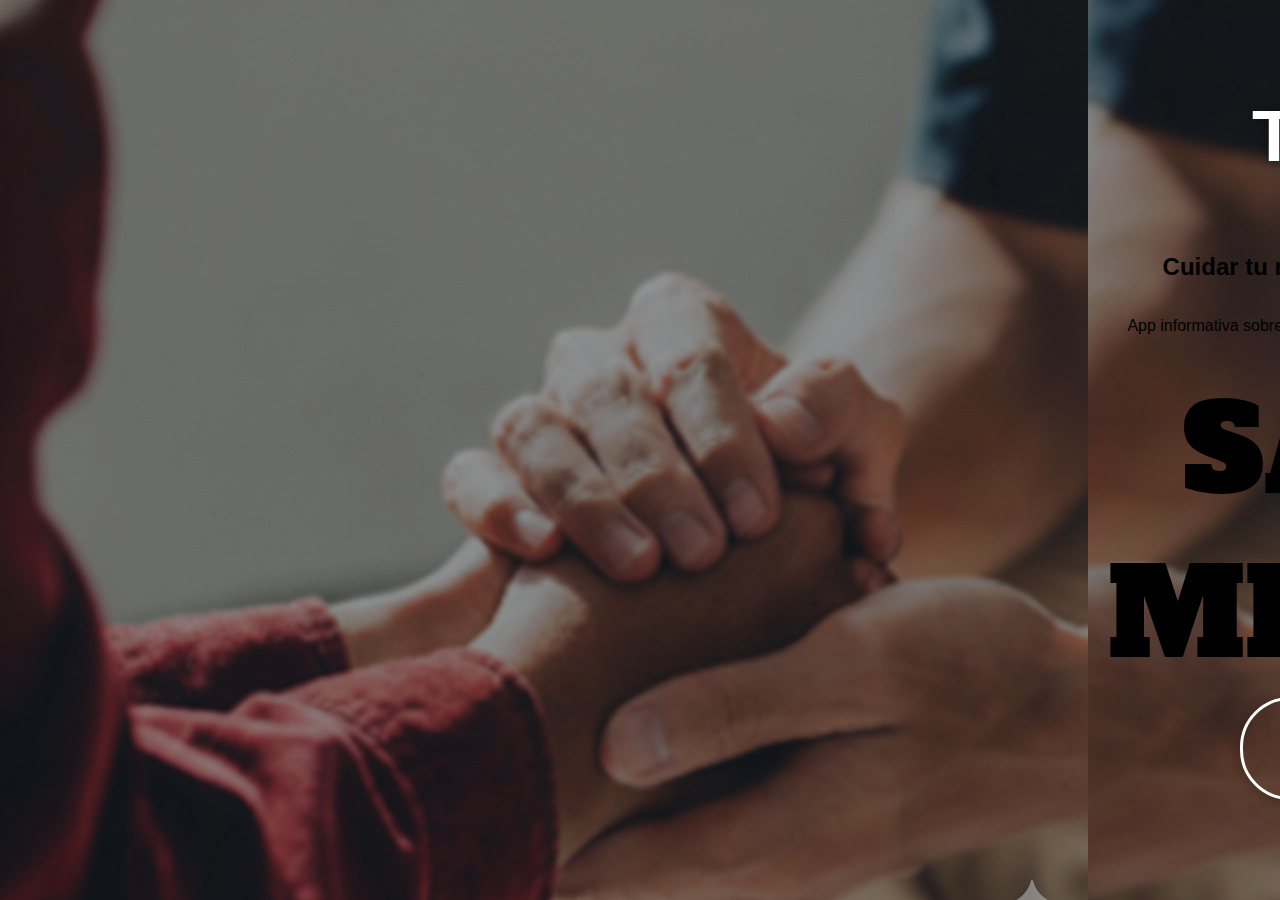
<file: Proy SIS-SICO - copia.html>
<!DOCTYPE html>
<html lang="es">
<head>
    <meta charset="UTF-8">
    <meta name="viewport" content="width=device-width, initial-scale=1.0">
    <title>Tekopo</title>
    
    <link rel="preconnect" href="https://fonts.googleapis.com">
    <link rel="preconnect" href="https://fonts.gstatic.com" crossorigin>
    <link href="https://fonts.googleapis.com/css2?family=Alfa+Slab+One&display=swap" rel="stylesheet">

    <link rel="stylesheet" href="style.css">

</head>
<body>

    <div class="card-container">
        
        <div id="inicio-screen">
            <div class="image-wrapper">
                <img src="imag/SIS.jpg" alt="Dos personas tomadas de la mano">
            </div>

            <div class="card-content">
                <h1>TEKOPO</h1>
                <h2>Cuidar tu mente también es cuidarte a vos</h2>
                <p>App informativa sobre estrés, ansiedad y depresión para generar conciencia y promover el autocuidado.</p>
                <h3>SALUD MENTAL</h3>
                <button id="btn-comenzar">COMENZAR</button>
            </div>
        </div>

        <div id="categorias-screen" style="display: none;">
            <h1>CATEGORÍAS</h1>
            <div class="categorias-padding">
                <div class="categoria-btn estres">
                    <span>Estrés</span>
                    <img src="imag/estresimg.png" alt="Estrés">
                </div>
                <div class="categoria-btn ansiedad">
                    <span>Ansiedad</span>
                    <img src="imag/ansiedadimg.png" alt="Ansiedad">
                </div>
                <div class="categoria-btn depresion">
                    <span>Depresión</span>
                    <img src="imag\depresionimg.png" alt="Depresión">
                </div>
            </div>
        </div>

    </div>

    <script>
        const btnComenzar = document.getElementById('btn-comenzar');
        const inicioScreen = document.getElementById('inicio-screen');
        const categoriasScreen = document.getElementById('categorias-screen');

        btnComenzar.addEventListener('click', () => {
            
            const inicioHeight = inicioScreen.offsetHeight;
            
            categoriasScreen.style.minHeight = inicioHeight + 'px';
            
            inicioScreen.style.display = 'none';
            
            categoriasScreen.style.display = 'block';
        });
    </script>

</body>
</html>
</file>
<file: style.css>
/* Importa la fuente Alfa Slab One desde los servidores de Google Fonts para usarla posteriormente en los títulos */
@import url('https://fonts.googleapis.com/css2?family=Alfa+Slab+One&display=swap');

/* Define los estilos generales para el cuerpo de la página, estableciendo la base visual y estructural */
body {
    
    background-color: #f0f0f0;   /* Establece un color de fondo gris muy claro para toda la página */
    font-family: Arial, sans-serif;   /* Define la familia de fuentes principal como Arial y una alternativa sans-serif si Arial no está disponible */
    min-height: 100vh;   /* Asegura que el cuerpo ocupe como mínimo el 100% de la altura de la ventana visible del dispositivo */
    margin: 0;   /* Elimina el margen predeterminado que los navegadores aplican al body */
    box-sizing: border-box;   /* Define que el padding y el borde se incluyan en el cálculo del ancho y alto total de los elementos */
}

/* Contenedor principal que envuelve las pantallas, manejando el diseño flexible y el fondo base */
.card-container {
    width: 100%;   /* Establece el ancho del contenedor al 100% del espacio disponible */
    min-height: 100vh;   /* Asegura que el contenedor tenga al menos la altura completa de la ventana visible */
    overflow: hidden;   /* Oculta cualquier contenido que se desborde fuera de los límites del contenedor */
    display: flex;   /* Activa el modelo de caja flexible para organizar los elementos hijos */
    flex-direction: column;   /* Organiza los elementos hijos en una columna vertical */
    background-color: #cacaca;   /* Establece un color de fondo gris medio para el contenedor */
}

/* Pantalla de inicio o portada, configura la imagen de fondo y el posicionamiento */
#inicio-screen {
    height: 100vh;   /* Establece la altura de este bloque al 100% de la altura de la ventana visible */
    position: relative;   /* Establece una posición relativa para poder posicionar elementos absolutos dentro de él */
    display: flex;   /* Activa flexbox para el contenido interno */
    background-image: url('imag/SIS.jpg');   /* Carga la imagen SIS.jpg ubicada en la carpeta imag como fondo */
    background-size: cover;   /* Ajusta la imagen de fondo para cubrir todo el contenedor sin deformarse */
    background-position: center;   /* Centra la imagen de fondo en el contenedor */
}

/* Crea una capa superpuesta oscura sobre la imagen de fondo para mejorar la legibilidad del texto */
#inicio-screen::before {
    content: '';   /* Necesario para que el pseudo-elemento se renderice, aunque esté vacío */
    position: absolute;   /* Posiciona el elemento de forma absoluta respecto al padre relativo */
    top: 0;   /* Alinea el elemento al borde superior del padre */
    left: 0;   /* Alinea el elemento al borde izquierdo del padre */
    width: 100%;   /* Establece el ancho al 100% del contenedor padre */
    height: 100%;   /* Establece la altura al 100% del contenedor padre */
    background-color: rgba(0, 0, 0, 0.2);   /* Aplica un fondo negro con una opacidad del 20% para oscurecer la imagen */
    z-index: 1;   /* Coloca esta capa por encima de la imagen de fondo pero debajo del contenido de texto */
}

/* Contenedor del contenido textual y botones dentro de la portada */
.card-content {
    background-color: transparent;   /* Hace que el fondo sea transparente */
    padding: 40px 20px 0 20px;   /* Establece un relleno superior de 40px, derecho de 20px, inferior de 0 y izquierdo de 20px */
    text-align: center;   /* Alinea el texto al centro horizontalmente */
    height: 100%;   /* Establece la altura al 100% del padre */
    width: 100%;   /* Establece el ancho al 100% del padre */
    display: flex;   /* Activa flexbox para distribuir los elementos internos */
    flex-direction: column;   /* Organiza los elementos en una columna vertical */
    justify-content: space-between;   /* Distribuye el espacio disponible entre los elementos separándolos al máximo */
    position: relative;   /* Establece posición relativa para control de z-index */
    z-index: 2;   /* Coloca este contenido por encima de la capa oscura del pseudo-elemento before */
    box-sizing: border-box;   /* Incluye el padding y borde en el cálculo del tamaño total */
}

/* Estilos específicos para el título principal H1 dentro de la tarjeta de contenido */
.card-content h1 {
    color: #ffffff;   /* Establece el color del texto en blanco */
    font-size: 4.5rem;   /* Define el tamaño de la fuente en 4.5 veces el tamaño raíz */
    font-weight: 700;   /* Establece el grosor de la fuente a 700 o negrita */
    margin: 0;   /* Elimina los márgenes por defecto */
    text-shadow: 0px 0px 8px rgba(0, 0, 0, 0.4);   /* Añade una sombra negra difuminada detrás del texto para mejorar el contraste */
    letter-spacing: normal;   /* Establece el espaciado entre letras a su valor normal */
    line-height: 1.1;   /* Define la altura de línea a 1.1 para que el texto esté compacto */
    margin-left: auto;   /* Margen automático a la izquierda para centrado en flex */
    margin-right: auto;  /* Margen automático a la derecha para centrado en flex */
    margin-top: auto;   /* Margen automático arriba para centrado vertical en flex */
    margin-bottom: auto;   /* Margen automático abajo para centrado vertical en flex */
    transition: opacity 0.3s ease;   /* Suaviza el cambio de opacidad con una transición de 0.3 segundos */
}

/* Efecto al pasar el mouse sobre el título H1 */
.card-content h1:hover {
    opacity: 0.9;/* Reduce ligeramente la opacidad al 90% */
}

/* Clase para elementos de título que son interactivos o clicables */
.title-interactive {
    position: relative;/* Establece posición relativa para posicionar elementos hijos absolutos si fuera necesario */
    display: inline-block;   /* Hace que el elemento se comporte como bloque en línea */
    cursor: pointer;/* Cambia el cursor a una mano para indicar que es clicable */
    line-height: 1 !important; /* Fuerza la altura de línea a 1 con alta prioridad */
}

/* Estilos para la etiqueta visual que invita a leer información */
.click-hint {
    display: block;   /* Hace que el elemento se comporte como un bloque */
    font-size: 1.6rem;   /* Establece el tamaño de fuente en 1.6 rem */
    font-weight: 400;   /* Establece el peso de la fuente en 400 o normal */
    color: #ffffff;   /* Establece el color del texto en blanco */
    background-color: rgba(255, 255, 255, 0.2);   /* Establece un fondo blanco con 20% de opacidad */
    border: 1px solid rgba(255, 255, 255, 0.6);   /* Añade un borde sólido blanco con 60% de opacidad */
    border-radius: 20px;   /* Redondea las esquinas con un radio de 20px */
    padding: 8px 20px;   /* Añade relleno interno de 8px vertical y 20px horizontal */
    margin-top: 15px;   /* Añade un margen superior de 15px */
    width: fit-content;  /* Ajusta el ancho al contenido interno */
    margin-left: auto;   /* Margen automático a la izquierda para centrar */
    margin-right: auto;   /* Margen automático a la derecha para centrar */
    text-shadow: none;   /* Elimina la sombra de texto heredada */
    letter-spacing: 0.5px;   /* Añade un espaciado entre letras de 0.5px */
    animation: pulse-animation 2s infinite;   /* Aplica una animación llamada pulse-animation que dura 2 segundos y se repite infinitamente */
    transition: background-color 0.3s ease;   /* Suaviza la transición del color de fondo */
}

/* Efecto al pasar el mouse sobre el contenedor del título interactivo, afectando a la etiqueta hija */
.title-interactive:hover .click-hint { 
    background-color: rgba(255, 255, 255, 0.4);   /* Cambia el fondo a blanco con 40% de opacidad */
    color: #fff;   /* Asegura que el color del texto sea blanco puro */
}

/* Definición de la animación de pulso para la etiqueta */
@keyframes pulse-animation {
    /* Al inicio: escala normal y sin sombra exterior */
    0% { transform: scale(1); box-shadow: 0 0 0 0 rgba(255, 255, 255, 0.4); }
    /* A la mitad: escala al 105% y expande la sombra haciéndola transparente */
    50% { transform: scale(1.05); box-shadow: 0 0 0 10px rgba(255, 255, 255, 0); }
    /* Al final: vuelve a la escala normal y sin sombra */
    100% { transform: scale(1); box-shadow: 0 0 0 0 rgba(255, 255, 255, 0); }
}

/* Estilos para el subtítulo H3 dentro de la tarjeta de contenido */
.card-content h3 {
    font-family: 'Alfa Slab One', cursive;   /* Aplica la fuente personalizada Alfa Slab One o cursiva por defecto */
    color: #000000;   /* Establece el color del texto en negro */
    font-size: 7.5rem;   /* Establece un tamaño de fuente muy grande de 7.5 rem */
    margin: 0;   /* Elimina los márgenes */
    font-weight: 400;   /* Establece el peso de la fuente en normal */
}

/* Estilos para los botones dentro de la tarjeta de contenido */
.card-content button {
    background-color: transparent;   /* Fondo transparente */
    color: #ffffff;   /* Color de texto blanco */
    border: 3px solid #ffffff;   /* Borde sólido blanco de 3px de grosor */
    border-radius: 50px;   /* Bordes muy redondeados de 50px */
    padding: 30px 65px;   /* Relleno interno generoso de 30px vertical y 65px horizontal */
    font-size: 2rem;   /* Tamaño de fuente de 2 rem */
    font-weight: 700;   /* Peso de fuente negrita */
    letter-spacing: 1px;   /* Espaciado entre letras de 1px */
    cursor: pointer;   /* Cambia el cursor a mano al pasar por encima */
    width: auto;   /* El ancho se ajusta automáticamente */
    transition: all 0.3s ease;  /* Transición suave para todas las propiedades de 0.3 segundos */
    max-width: 500px;   /* Ancho máximo limitado a 500px */
    margin-left: auto;   /* Margen izquierdo automático para centrar */
    margin-right: auto;   /* Margen derecho automático para centrar */
    margin-bottom: 100px;   /* Margen inferior grande de 100px */
    box-shadow: 0 4px 15px rgba(0, 0, 0, 0.3);   /* Sombra suave debajo del botón */
}

/* Efecto hover para el botón de la tarjeta de contenido */
.card-content button:hover {
    background-color: #ffffff;   /* Cambia el fondo a blanco sólido */
    color: #000000;   /* Cambia el texto a negro para contraste */
    box-shadow: 0 6px 20px rgba(0, 0, 0, 0.4);   /* Aumenta la intensidad de la sombra */
    transform: translateY(-2px);   /* Mueve el botón ligeramente hacia arriba 2px */
}

/* Pantalla que muestra las categorías principales */
#categorias-screen {
    background-color: #fcf9f6;   /* Color de fondo blanco hueso */
    padding: 0;   /* Sin relleno interno */
    display: flex;   /* Activa flexbox */
    flex-direction: column;   /* Dirección de columna vertical */
    flex-grow: 1;   /* Permite que el elemento crezca para ocupar el espacio disponible */
    position: relative;   /* Posición relativa para los elementos decorativos absolutos */
    overflow: hidden;   /* Oculta el desbordamiento */
}

/* Pseudo-elementos decorativos circulares para la pantalla de categorías */
#categorias-screen::before,
#categorias-screen::after {
    content: '';   /* Contenido vacío necesario para renderizar */
    position: absolute;   /* Posición absoluta */
    background-color: #6b4632;   /* Color marrón para los círculos */
    width: 200px;   /* Ancho de 200px */
    height: 200px;   /* Alto de 200px */
    border-radius: 50%;   /* Hace que sean círculos perfectos */
    bottom: -100px;   /* Los coloca parcialmente fuera por abajo */
    z-index: 0;   /* Los coloca detrás del contenido */
}
/* Posiciona el círculo izquierdo */
#categorias-screen::before { left: -100px; }
/* Posiciona el círculo derecho */
#categorias-screen::after { right: -100px; }

/* Estilos para el título H1 de la pantalla de categorías */
#categorias-screen h1 {
    background-color: #6b4632;   /* Fondo marrón */
    color: white;   /* Texto blanco */
    padding: 22px 55px;   /* Relleno interno de 22px vertical y 55px horizontal */
    text-align: center;   /* Texto centrado */
    font-size: 3.5rem;   /* Tamaño de fuente de 3.5 rem */
    font-weight: 700;   /* Fuente negrita */
    margin: 40px auto 30px auto;   /* Márgenes superior 40px, laterales automáticos, inferior 30px */
    border-radius: 10px;   /* Bordes redondeados de 10px */
    width: auto;   /* Ancho automático */
    display: inline-block;    /* Comportamiento de bloque en línea */
    z-index: 1;    /* Asegura que esté por encima de los círculos decorativos */
    position: relative;   /* Posición relativa para que z-index funcione */
}

/* Contenedor con padding para los botones de categorías */
.categorias-padding {
    padding: 0 5% 30px 5%;   /* Relleno horizontal del 5% y fondo de 30px */
    flex-grow: 1;   /* Permite crecer para ocupar espacio */
    overflow-y: auto;   /* Permite scroll vertical si el contenido es muy alto */
    display: flex;   /* Flexbox vertical */
    flex-direction: column;
    width: 100%;   /* Ancho total */
    box-sizing: border-box;   /* Modelo de caja border-box */
    z-index: 1;   /* Por encima del fondo decorativo */
    position: relative;   /* Posición relativa */
}

/* Estilos base para los botones grandes de categoría */
.categoria-btn {
    border-radius: 10px;   /* Bordes redondeados de 10px */
    padding-top: 50px;   /* Relleno superior de 50px */
    padding-bottom: 50px;   /* Relleno inferior de 50px */
    padding-left: 30px;   /* Relleno izquierdo de 30px */
    padding-right: 30px;   /* Relleno derecho de 30px */
    margin-bottom: 40px;   /* Margen inferior de 40px */
    min-height: 0;   /* Altura mínima cero para evitar problemas de flexbox */
    color: white;   /* Texto blanco */
    cursor: pointer;   /* Cursor de mano */
    transition: transform 0.2s ease, box-shadow 0.2s ease, width 0.3s ease;   /* Transiciones suaves para transformación, sombra y ancho */
    width: 95%;   /* Ancho del 95% */
    max-width: 900px;   /* Ancho máximo de 900px */
    box-shadow: 0 4px 10px rgba(0, 0, 0, 0.1);   /* Sombra ligera */
    box-sizing: border-box;   /* Modelo de caja border-box */
}

/* Efecto hover en los botones de categoría */
.categoria-btn:hover {
    transform: scale(1.03);   /* Aumenta la escala al 1.03 */
    box-shadow: 0 6px 15px rgba(0, 0, 0, 0.15);   /* Aumenta la sombra */
}

/* Estilos para el texto dentro del botón de categoría */
.categoria-btn span {
    font-size: 3.8rem;   /* Tamaño de fuente de 3.8 rem */
    font-weight: 700;   /* Negrita */
    letter-spacing: 1px;   /* Espaciado de letras de 1px */
}

/* Estilos específicos para el botón de Estrés */
.categoria-btn.estres {
    background: #5a8a9e;   /* Fondo azul grisáceo */
    align-self: flex-end;   /* Alineación al final del eje transversal (derecha en flex column sin alinear items) */
    text-align: left;   /* Texto alineado a la izquierda */
    padding-left: 60px;   /* Padding izquierdo mayor */
    padding-right: 30px;   /* Padding derecho estándar */
}

/* Estilos específicos para el botón de Ansiedad */
.categoria-btn.ansiedad {
    background: #e9a11a; /* Fondo naranja */
    align-self: flex-start; /* Alineación al inicio del eje transversal (izquierda) */
    text-align: right; /* Texto alineado a la derecha */
    padding-right: 60px; /* Padding derecho mayor */
    padding-left: 30px;/* Padding izquierdo estándar */
}

/* Estilos específicos para el botón de Depresión */
.categoria-btn.depresion {
    background: #b99dce;   /* Fondo lila */
    align-self: flex-end;   /* Alineación al final del eje transversal (derecha) */
    text-align: left;   /* Texto alineado a la izquierda */
    padding-left: 60px;   /* Padding izquierdo mayor */
    padding-right: 30px;   /* Padding derecho estándar */
}

/* Media query para pantallas de escritorio o tabletas grandes */
@media (min-width: 768px) {
    /* Ajusta el ancho y ancho máximo de los botones */
    .categoria-btn { width: 90%; max-width: 950px; }
    /* Ajusta los paddings para estrés y depresión en pantallas grandes */
    .categoria-btn.estres, .categoria-btn.depresion { padding-left: 80px; padding-right: 30px; }
    /* Ajusta los paddings para ansiedad en pantallas grandes */
    .categoria-btn.ansiedad { padding-right: 80px; padding-left: 30px; }
}

/* Configuración de la pantalla de menú genérico */
.menu-screen {
    background-color: #fcf9f6;   /* Fondo blanco hueso */
    padding: 0;   /* Sin padding */
    display: flex;   /* Flexbox vertical */
    flex-direction: column;
    flex-grow: 1;   /* Ocupa el espacio restante */
    position: relative;   /* Posición relativa */
    overflow: hidden;   /* Oculta desbordamiento */
    min-height: 100vh;   /* Altura mínima de la ventana completa */
}

/* Decoración circular inferior para la pantalla de menú */
.menu-screen::before, .menu-screen::after {
    content: '';   /* Contenido vacío */
    position: absolute;   /* Posición absoluta */
    background-color: #6b4632;   /* Color marrón */
    width: 200px;   /* Ancho 200px */
    height: 200px;   /* Alto 200px */
    border-radius: 50%;   /* Circular */
    bottom: -100px;   /* Posición inferior */
    z-index: 0;   /* Detrás del contenido */
}
/* Círculo izquierdo */
.menu-screen::before { left: -100px; }
/* Círculo derecho */
.menu-screen::after { right: -100px; }

/* Título de la pantalla de menú */
.menu-screen h1 {
    background-color: #6b4632;   /* Fondo marrón */
    color: white;   /* Texto blanco */
    padding: 22px 55px;   /* Padding interno */
    text-align: center;   /* Texto centrado */
    font-size: 3.5rem;   /* Tamaño de fuente grande */
    font-weight: 700;   /* Fuente negrita */
    margin: 40px auto 30px auto;   /* Márgenes */
    border-radius: 10px;   /* Bordes redondeados */
    width: auto;   /* Ancho automático */
    display: inline-block;   /* Bloque en línea */
    z-index: 1;   /* Por encima de la decoración */
    position: relative;   /* Posición relativa */
}

/* Contenedor interno del menú con padding */
.menu-padding {
    padding: 0 5% 30px 5%;   /* Padding horizontal del 5% */
    flex-grow: 1;   /* Crece para llenar espacio */
    overflow-y: auto;   /* Scroll vertical habilitado */
    display: flex;   /* Flexbox vertical */
    flex-direction: column;
    align-items: center;   /* Centra los elementos horizontalmente */
    width: 100%;   /* Ancho total */
    box-sizing: border-box;   /* Border box */
    z-index: 1;   /* Por encima del fondo */
    position: relative;   /* Posición relativa */
}

/* Botones del menú interior */
.menu-btn {
    border-radius: 10px;   /* Bordes redondeados */
    padding: 25px 20px;   /* Padding interno */
    margin-bottom: 30px;   /* Margen inferior */
    min-height: 0;   /* Altura mínima 0 */
    color: white;   /* Texto blanco */
    cursor: pointer;   /* Cursor de mano */
    transition: transform 0.2s ease, box-shadow 0.2s ease;   /* Transiciones suaves */
    width: 80%;   /* Ancho del 80% */
    max-width: 500px;   /* Ancho máximo de 500px */
    text-align: center;   /* Texto centrado */
    box-shadow: 0 4px 10px rgba(0, 0, 0, 0.1);   /* Sombra suave */
    box-sizing: border-box;   /* Border box */
}

/* Efecto hover para botones de menú */
.menu-btn:hover {
    transform: scale(1.03);   /* Escala al 1.03 */
    box-shadow: 0 6px 15px rgba(0, 0, 0, 0.15);   /* Sombra más pronunciada */
}

/* Texto dentro de los botones de menú */
.menu-btn span {
    font-size: 2.5rem;   /* Tamaño de fuente 2.5 rem */
    font-weight: 700;   /* Negrita */
    letter-spacing: 1px;   /* Espaciado de letras */
}

/* Colores específicos para botones en la sección de Estrés (por defecto) y Salud Mental */
.menu-btn.concepto { background-color: #5a8a9e; }
.menu-btn.grados { background-color: #3a506b; }
.menu-btn.sintomas { background-color: #8db5ca; }
.menu-btn.mitos { background-color: #abc4d2; }
/* Botón instrumento con fondo claro y texto oscuro */
.menu-btn.instrumento { background-color: #f0d9b5; color: #3a506b; }
/* Botón recursos con fondo blanco y borde */
.menu-btn.recursos { background-color: #FFFFFF; color: #6b4632; border: 1px solid #eee; }

/* Colores específicos para botones cuando el tema es Ansiedad */
.tema-ansiedad .menu-btn.concepto { background-color: #632713; }
.tema-ansiedad .menu-btn.grados { background-color: #A64318; }
.tema-ansiedad .menu-btn.sintomas { background-color: #EC6426; }
.tema-ansiedad .menu-btn.mitos { background-color: #F8A91F; }
.tema-ansiedad .menu-btn.instrumento { background-color: #FCD56A; color: #632713; } 
.tema-ansiedad .menu-btn.recursos { background-color: #FDE3CF; color: #632713; border: none; }

/* Colores específicos para botones cuando el tema es Depresión */
.tema-depresion .menu-btn.concepto { background-color: #4b1c71; }
.tema-depresion .menu-btn.grados { background-color: #7f4ca5; }
.tema-depresion .menu-btn.sintomas { background-color: #b57edc; }
.tema-depresion .menu-btn.mitos { background-color: #dbb6ee; }
.tema-depresion .menu-btn.instrumento { background-color: #fff0ff; color: #4b1c71; }
.tema-depresion .menu-btn.recursos { background-color: #ffffff; color: #4b1c71; border: 1px solid #eee; }

/* Estilos para el contenedor de contenido tipo PDF o artículo */
.content-padding {
    padding: 0 5% 30px 5%;   /* Padding lateral y fondo */
    flex-grow: 1;   /* Crece para llenar espacio */
    overflow-y: auto;   /* Habilita scroll vertical */
    width: 100%;   /* Ancho total */
    max-width: 900px;   /* Ancho máximo de 900px */
    margin: 0 auto;   /* Centrado horizontalmente */
    box-sizing: border-box;   /* Border box */
    z-index: 1;   /* Z-index superior */
    position: relative;   /* Posición relativa */
    text-align: left;   /* Alineación de texto a la izquierda */
    color: #333;   /* Color de texto gris oscuro */
    font-family: Arial, sans-serif;   /* Familia de fuentes Arial */
    overflow: auto;   /* Desbordamiento automático */
}

/* Estilos compartidos para diferentes niveles de títulos dentro del contenido */
.content-padding h2,
.content-title-pdf,
.content-title-pdf-blue,
.content-padding h3 {
    color: #6b4632 !important;   /* Color marrón forzado */
    font-family: Arial, sans-serif;   /* Fuente Arial */
    font-weight: 700;   /* Negrita */
    line-height: 1.2;   /* Altura de línea de 1.2 */
}

/* Tamaños y márgenes específicos para títulos H2 y personalizados */
.content-padding h2,
.content-title-pdf,
.content-title-pdf-blue {
    font-size: 2rem;   /* Tamaño 2 rem */
    margin-top: 30px;   /* Margen superior 30px */
    margin-bottom: 15px;   /* Margen inferior 15px */
}

/* Tamaños y márgenes específicos para títulos H3 */
.content-padding h3 {
    font-size: 1.6rem;   /* Tamaño 1.6 rem */
    margin-top: 25px;   /* Margen superior 25px */
    margin-bottom: 10px;   /* Margen inferior 10px */
}

/* Estilos para párrafos dentro del contenido */
.content-padding p {
    font-size: 1.1rem;   /* Tamaño 1.1 rem */
    line-height: 1.6;   /* Altura de línea para legibilidad */
    margin-bottom: 15px;   /* Margen inferior */
}

/* Estilos para listas dentro del contenido */
.content-padding ul, .content-padding ol {
    font-size: 1.1rem;   /* Tamaño de fuente igual al párrafo */
    line-height: 1.6;   /* Altura de línea */
    padding-left: 20px;   /* Padding izquierdo para las viñetas */
    margin-bottom: 15px;   /* Margen inferior */
}

/* Tipo de lista con discos */
.content-padding ul { list-style-type: disc; }

/* Margen inferior para elementos de lista */
.content-padding li { margin-bottom: 10px; }

/* Estilo para texto en negrita dentro de párrafos */
.content-padding p strong { font-weight: 700; color: #333; }

/* Estilo para subtítulos descriptivos estilo PDF */
.content-subtitle-pdf {
    font-size: 1.1rem;   /* Tamaño de fuente */
    color: #555;   /* Color gris medio */
    font-style: italic;   /* Texto en cursiva */
    margin-bottom: 25px;   /* Margen inferior mayor */
    line-height: 1.4;   /* Altura de línea */
}

/* Línea separadora dentro del contenido */
.content-separator {
    border: 0;   /* Sin borde predeterminado */
    height: 1px;   /* Altura de 1px */
    background-color: #6b4632;   /* Color de fondo marrón */
    opacity: 0.4;   /* Opacidad reducida */
    margin: 40px 0;  /* Márgenes verticales de 40px */
}

/* Imagen flotante a la izquierda dentro del contenido */
.content-image-left {
    display: block;   /* Comportamiento de bloque */
    max-width: 40%;   /* Ancho máximo 40% */
    min-width: 200px;   /* Ancho mínimo 200px */
    height: auto;   /* Altura automática */
    margin: 15px 20px 15px 0;   /* Margen derecho de 20px */
    border-radius: 10px;   /* Bordes redondeados */
    box-shadow: 0 4px 10px rgba(0, 0, 0, 0.1);   /* Sombra */
    float: left;   /* Flota a la izquierda */
}

/* Imagen flotante a la derecha dentro del contenido */
.content-image-right {
    display: block;   /* Comportamiento de bloque */
    max-width: 45%;   /* Ancho máximo 45% */
    min-width: 250px;   /* Ancho mínimo 250px */
    height: auto;   /* Altura automática */
    margin: 15px 0 15px 20px;   /* Margen izquierdo de 20px */
    border-radius: 10px;   /* Bordes redondeados */
    box-shadow: 0 4px 10px rgba(0, 0, 0, 0.1);   /* Sombra */
    float: right;   /* Flota a la derecha */
}

/* Imagen de ancho completo tipo banner */
.content-image-banner {
    display: block;   /* Comportamiento de bloque */
    max-width: 100%;   /* Ancho máximo 100% */
    height: auto;   /* Altura automática */
    margin: 15px auto 25px auto;   /* Margen superior e inferior, centrado horizontal */
    border-radius: 10px;   /* Bordes redondeados */
    box-shadow: 0 4px 10px rgba(0, 0, 0, 0.1);   /* Sombra */
}

/* Ajustes específicos para imágenes en ciertas pantallas */
#estres-concepto-screen .content-image-left { max-width: 45%; min-width: 250px; }
#salud-mental-screen .content-image-left { max-width: 30%; min-width: 100px; }

/* Imagen específica para la sección de síntomas */
.content-image-right-sintomas {
    display: block;   /* Bloque */
    max-width: 45%;    /* Ancho máximo 45% */
    min-width: 280px;    /* Ancho mínimo 280px */
    height: auto;   /* Altura automática */
    margin: 10px 0 15px 20px;   /* Márgenes */
    border-radius: 10px;   /* Bordes redondeados */
    box-shadow: 0 4px 10px rgba(0, 0, 0, 0.1);   /* Sombra */
    float: right;   /* Flota a la derecha */
}

/* Utilidad para limpiar los flotantes */
.clearfix { clear: both; }

/* Estilo genérico para el botón VOLVER */
.btn-volver-portada-style {
    background-color: #6b4632;   /* Fondo marrón */
    color: #ffffff;   /* Texto blanco */
    border: 3px solid #6b4632;   /* Borde marrón */
    border-radius: 50px;   /* Bordes muy redondeados */
    padding: 30px 65px;   /* Relleno interno */
    font-size: 2rem;   /* Fuente grande */
    font-weight: 700;   /* Fuente negrita */
    letter-spacing: 1px;   /* Espaciado de letras */
    cursor: pointer;   /* Cursor de mano */
    width: auto;   /* Ancho automático */
    transition: all 0.3s ease;   /* Transición suave */
    max-width: 500px;   /* Ancho máximo */
    margin-left: auto;   /* Centrado horizontal con margen auto */
    margin-right: auto; 
    margin-top: 20px;   /* Margen superior */
    margin-bottom: 40px;   /* Margen inferior */
    box-shadow: 0 4px 15px rgba(0, 0, 0, 0.2);   /* Sombra */
}

/* Hover del botón VOLVER */
.btn-volver-portada-style:hover {
    background-color: #ffffff;   /* Fondo blanco */
    color: #6b4632;   /* Texto marrón */
    box-shadow: 0 6px 20px rgba(0, 0, 0, 0.3);   /* Sombra más fuerte */
    transform: translateY(-2px);   /* Mueve hacia arriba */
}

/* Rejilla para mostrar videos */
.video-grid {
    display: flex;   /* Flexbox vertical */
    flex-direction: column; 
    align-items: center;   /* Centra items */
    gap: 40px;   /* Espacio entre videos */
    margin-top: 30px;   /* Margen superior */
    width: 100%;   /* Ancho total */
}

/* Tarjeta contenedora de video individual */
.video-card { 
    width: 100%;   /* Ancho total */
    max-width: 700px;   /* Ancho máximo */
    margin: 0 auto;   /* Centrado */
}

/* Texto descriptivo del video */
.video-card p {
    font-size: 0.95rem;   /* Fuente pequeña */
    text-align: center;   /* Texto centrado */
    margin-bottom: 10px;   /* Margen inferior */
    color: #333;   /* Color oscuro */
}

/* Contenedor responsivo para el iframe del video */
.video-wrapper {
    position: relative;   /* Posición relativa */
    width: 100%;   /* Ancho total */
    padding-bottom: 56.25%;   /* Relación de aspecto 16:9 */
    height: 0;   /* Altura inicial 0 */
    background-color: #000;   /* Fondo negro */
    border-radius: 10px;   /* Bordes redondeados */
    overflow: hidden;   /* Oculta desbordamiento */
    box-shadow: 0 4px 10px rgba(0,0,0,0.2);   /* Sombra */
}

/* Iframe del video ocupando todo el wrapper */
.video-wrapper iframe {
    position: absolute;   /* Posición absoluta */
    top: 0; left: 0;   /* Coordenadas 0,0 */
    width: 100%; height: 100%;   /* Llena el contenedor */
}

/* Contenedor para la sección de descarga centrado */
.download-container-center {
    width: 80%;   /* Ancho 80% */
    max-width: 600px;   /* Ancho máximo 600px */
    margin: 40px auto;   /* Margen vertical 40px, horizontal auto */
    display: flex;   /* Flexbox vertical */
    flex-direction: column; 
    align-items: center;   /* Centra items */
    text-align: center;   /* Texto centrado */
}

/* Imagen de previsualización de descarga */
.download-image {
    width: 100%;   /* Ancho total */
    height: auto;   /* Altura automática */
    border-radius: 10px;   /* Bordes redondeados */
    box-shadow: 0 6px 15px rgba(0, 0, 0, 0.15);   /* Sombra */
    margin-bottom: 25px;   /* Margen inferior */
    border: 1px solid #ddd;   /* Borde gris claro */
}

/* Botón de descarga */
.btn-descargar {
    background-color: #6b4632;   /* Fondo marrón */
    color: white;   /* Texto blanco */
    text-decoration: none;   /* Sin subrayado */
    padding: 15px 35px;   /* Relleno */
    border-radius: 50px;   /* Bordes redondeados */
    font-weight: 700;   /* Negrita */
    font-size: 1.2rem;   /* Tamaño fuente */
    box-shadow: 0 4px 10px rgba(0, 0, 0, 0.3);   /* Sombra */
    transition: all 0.3s ease;   /* Transición */
    text-align: center;   /* Texto centrado */
    border: 2px solid #6b4632;   /* Borde sólido */
    display: inline-block;   /* Bloque en línea */
    cursor: pointer;   /* Cursor de mano */
}

/* Hover del botón de descarga */
.btn-descargar:hover {
    background-color: white;   /* Fondo blanco */
    color: #6b4632;   /* Texto marrón */
    transform: translateY(-3px);   /* Movimiento hacia arriba */
    box-shadow: 0 6px 15px rgba(0, 0, 0, 0.3);   /* Sombra aumentada */
}

/* Ajustes específicos para las pantallas de instrumentos de evaluación para que inicien desde arriba */
#estres-instrumento-screen,
#ansiedad-instrumento-screen,
#depresion-instrumento-screen { 
    /* Fuerza justificación al inicio */
    justify-content: flex-start !important; 
    /* Padding superior */
    padding-top: 10px;
}

/* Bloque contenedor de cada pregunta del test */
.question-block {
    background-color: #fff;   /* Fondo blanco */
    padding: 20px;   /* Padding */
    border-radius: 10px;   /* Bordes redondeados */
    margin-bottom: 20px;   /* Margen inferior */
    box-shadow: 0 2px 5px rgba(0,0,0,0.05);   /* Sombra muy sutil */
}

/* Texto de la pregunta dentro del bloque */
.question-block p {
    font-size: 1.3rem;   /* Tamaño de fuente aumentado */
    color: #333;   /* Color gris oscuro */
    margin-bottom: 15px;   /* Margen inferior */
}

/* Grupo de opciones de respuesta horizontal */
.options-group {
    display: flex;   /* Flexbox para distribuir opciones */
    justify-content: space-between;   /* Espacio entre opciones */
    max-width: 400px;   /* Ancho máximo */
    margin: 0 auto;   /* Centrado */
}

/* Etiqueta de cada opción de respuesta */
.options-group label {
    display: flex;   /* Flexbox vertical */
    flex-direction: column;
    align-items: center;   /* Centrado */
    font-weight: bold;   /* Negrita */
    color: #6b4632;   /* Color marrón */
    cursor: pointer;   /* Cursor de mano */
    font-size: 1.1rem;   /* Tamaño de fuente */
}

/* Radio button del test */
.options-group input[type="radio"] {
    margin-bottom: 5px;   /* Margen inferior */
    transform: scale(1.3);   /* Escala aumentada */
    cursor: pointer;   /* Cursor de mano */
    accent-color: #6b4632;   /* Color de acento marrón */
}

/* Contenedor de opciones verticales para el test de depresión */
.options-vertical {
    display: flex;   /* Flexbox vertical */
    flex-direction: column;
    gap: 12px;   /* Espacio entre opciones */
}

/* Etiqueta de opción vertical */
.options-vertical label {
    display: flex;/* Flexbox alineado al inicio */
    align-items: flex-start; 
    font-size: 1.1rem;/* Tamaño de fuente */
    color: #555; /* Color gris */
    cursor: pointer;/* Cursor de mano */
    line-height: 1.4;/* Altura de línea */
    padding: 5px 0;/* Padding vertical */
}

/* Radio button vertical */
.options-vertical input[type="radio"] {
    margin-right: 12px;   /* Margen derecho */
    margin-top: 4px;   /* Margen superior para alinear con texto */
    transform: scale(1.3);   /* Escala aumentada */
    flex-shrink: 0;    /* Evita que se encoja */
    accent-color: #6b4632;   /* Color de acento */
}

/* Media query para dispositivos móviles con ancho máximo de 767px */
@media (max-width: 767px) {

    /* Ajustes para el contenido de la portada en móvil */
    .card-content { justify-content: space-evenly; padding: 20px; }
    .card-content h1 { font-size: 3.0rem; margin: 0; }
    .click-hint { font-size: 1.4rem; padding: 8px 20px; margin-top: 15px; }
    .card-content h3 { font-size: 2.5rem; margin-top: 20px; }
    /* Botón de portada en móvil con fondo semitransparente */
    .card-content button {
        background-color: rgba(0, 0, 0, 0.6); 
        border: none;
        border-radius: 0; 
        padding: 20px 40px;
        font-size: 1.5rem;
        margin: 0 auto 20px auto; 
        width: 100%; 
        box-shadow: none;
    }

    /* Ajustes para pantalla de categorías en móvil */
    #categorias-screen h1 { font-size: 2rem; padding: 20px 40px; }
    .categoria-btn { width: 95%; max-width: 400px; padding: 25px 20px; align-self: center; text-align: center; }
    .categoria-btn.estres, .categoria-btn.ansiedad, .categoria-btn.depresion { align-self: center; text-align: center; padding: 25px 20px; }
    .categoria-btn span { font-size: 2.2rem; }

    /* Ajustes para pantalla de menú en móvil */
    .menu-screen h1 { font-size: 2rem; padding: 20px 40px; }
    .menu-btn { width: 90%; max-width: 450px; padding: 20px 15px; margin-bottom: 20px; }
    .menu-btn span { font-size: 1.8rem; }
    
    /* Ajustes de contenido general en móvil */
    .content-padding { padding: 0 6% 30px 6%; }
    
    /* Reducción de tamaño de fuente para títulos en móvil */
    .content-padding h2, .content-title-pdf, .content-title-pdf-blue,
    #estres-instrumento-screen h2,
    #ansiedad-instrumento-screen h2,
    #depresion-instrumento-screen h2 {
        font-size: 1.6rem; 
    }

    /* Reducción de tamaño de subtítulos en móvil */
    .content-padding h3 { font-size: 1.4rem; }
    
    /* Reducción de tamaño de texto de párrafos y listas en móvil */
    .content-padding p, .content-padding ul, .content-padding ol,
    #estres-instrumento-screen p,
    #ansiedad-instrumento-screen p,
    #depresion-instrumento-screen p { 
        font-size: 1.0rem; 
    }

    /* Ajustes para imágenes flotantes en móvil: quita float y centra */
    .content-image-left, .content-image-right, .content-image-right-sintomas { 
        float: none; margin: 20px auto; max-width: 95%; 
    }
    .content-image-banner { margin-bottom: 20px; max-width: 100%; }
    #estres-concepto-screen .content-image-left { max-width: 95%; }
    #salud-mental-screen .content-image-left { max-width: 65%; }
    #estres-sintomas-screen .content-image-left, 
    #estres-sintomas-screen .content-image-right { max-width: 95%; }

    /* Ajustes de botones de descarga y volver en móvil */
    .download-container-center { width: 95%; }
    .btn-descargar { width: 100%; padding: 15px 0; }
    .btn-volver-portada-style { padding: 18px 35px; font-size: 1.3rem; }

    /* Ajustes de instrumentos/test en móvil */
    .options-group { max-width: 100%; padding: 0 10px; }
    .buttons-row {
        flex-direction: column; 
        gap: 15px;
    }
    .buttons-row button {
        width: 100%;
        margin: 0 !important;
    }
}

/* Estandarización de tamaños de fuente para títulos H2 en pantallas de escritorio */
#salud-mental-screen h2, #salud-mental-screen .content-title-pdf,
#ansiedad-concepto-screen h2, #ansiedad-concepto-screen .content-title-pdf,
#ansiedad-grados-screen h2, #ansiedad-grados-screen .content-title-pdf,
#ansiedad-sintomas-screen h2, #ansiedad-sintomas-screen .content-title-pdf,
#ansiedad-mitos-screen h2, #ansiedad-mitos-screen .content-title-pdf,
#depresion-concepto-screen h2, #depresion-concepto-screen .content-title-pdf, #depresion-concepto-screen .content-title-pdf-blue,
#depresion-grados-screen h2, #depresion-grados-screen .content-title-pdf,
#depresion-sintomas-screen h2, #depresion-sintomas-screen .content-title-pdf,
#depresion-mitos-screen h2, #depresion-mitos-screen .content-title-pdf,
#estres-concepto-screen h2, #estres-concepto-screen .content-title-pdf,
#estres-grados-screen h2, #estres-grados-screen .content-title-pdf,
#estres-sintomas-screen h2, #estres-sintomas-screen .content-title-pdf,
#estres-mitos-screen h2, #estres-mitos-screen .content-title-pdf,
#estres-recursos-screen .content-title-pdf,
#depresion-recursos-screen .content-title-pdf,
#ansiedad-recursos-screen .content-title-pdf,
#estres-instrumento-screen h2, 
#estres-instrumento-screen .content-title-pdf,
#ansiedad-instrumento-screen h2, 
#ansiedad-instrumento-screen .content-title-pdf,
#depresion-instrumento-screen h2, 
#depresion-instrumento-screen .content-title-pdf { 
    font-size: 2.4rem;
}

/* Estandarización de tamaños de fuente para subtítulos H3 en pantallas de escritorio */
#salud-mental-screen h3,
#ansiedad-concepto-screen h3, #ansiedad-grados-screen h3, #ansiedad-sintomas-screen h3, #ansiedad-mitos-screen h3,
#depresion-concepto-screen h3, #depresion-grados-screen h3, #depresion-sintomas-screen h3, #depresion-mitos-screen h3,
#estres-concepto-screen h3, #estres-grados-screen h3, #estres-sintomas-screen h3, #estres-mitos-screen h3,
#estres-recursos-screen h3, #depresion-recursos-screen h3, #ansiedad-recursos-screen h3 {
    font-size: 1.8rem;
}

/* Estandarización de tamaños de fuente para párrafos y listas en pantallas de escritorio */
#salud-mental-screen p, #salud-mental-screen li,
#ansiedad-concepto-screen p, #ansiedad-concepto-screen li,
#ansiedad-grados-screen p, #ansiedad-grados-screen li,
#ansiedad-sintomas-screen p, #ansiedad-sintomas-screen li,
#ansiedad-mitos-screen p, #ansiedad-mitos-screen li,
#depresion-concepto-screen p, #depresion-concepto-screen li,
#depresion-grados-screen p, #depresion-grados-screen li,
#depresion-sintomas-screen p, #depresion-sintomas-screen li,
#depresion-mitos-screen p, #depresion-mitos-screen li,
#estres-concepto-screen p, #estres-concepto-screen li,
#estres-grados-screen p, #estres-grados-screen li,
#estres-sintomas-screen p, #estres-sintomas-screen li,
#estres-mitos-screen p, #estres-mitos-screen li,
#estres-recursos-screen p, #estres-recursos-screen ul li,
#depresion-recursos-screen p, #depresion-recursos-screen ul li,
#ansiedad-recursos-screen p, #ansiedad-recursos-screen ul li, #ansiedad-recursos-screen ol li,
#estres-instrumento-screen p,
#ansiedad-instrumento-screen p,
#depresion-instrumento-screen p {
    font-size: 1.3rem;
}

/* Media query para ajustar imagen en síntomas de depresión en pantallas grandes */
@media (min-width: 768px) {
    #depresion-sintomas-screen .content-image-left {
        max-width: 55%; 
        min-width: 320px; 
    }
}

/* Estilos para el botón flotante de contacto en la portada */
.btn-contacto-flotante {
    position: absolute;   /* Posición absoluta en la esquina */
    top: 30px;   /* Distancia superior 30px */
    right: 30px;   /* Distancia derecha 30px */
    background-color: rgba(255, 255, 255, 0.2);   /* Fondo blanco semitransparente */
    border: 2px solid #fff;   /* Borde blanco */
    color: #fff;   /* Texto blanco */
    padding: 15px 35px;   /* Padding interno aumentado */
    border-radius: 30px;   /* Bordes redondeados */
    font-weight: 700;   /* Negrita */
    cursor: pointer;   /* Cursor de mano */
    z-index: 10;   /* Z-index alto */
    font-size: 1.3rem;   /* Tamaño de fuente aumentado */
    backdrop-filter: blur(5px);   /* Efecto de desenfoque en el fondo */
    transition: all 0.3s ease;   /* Transición suave */
    box-shadow: 0 4px 10px rgba(0,0,0,0.3);/* Sombra */
    font-family: Arial, sans-serif;   /* Fuente Arial */
}

/* Efecto hover en botón flotante */
.btn-contacto-flotante:hover {
    background-color: #fff;   /* Fondo blanco sólido */
    color: #000;   /* Texto negro */
    transform: scale(1.05);   /* Escala aumentada */
}

/* Superposición oscura para el modal de contacto */
.modal-contacto-overlay {
    position: fixed;   /* Posición fija cubriendo toda la pantalla */
    top: 0;   /* Arriba */
    left: 0;   /* Izquierda */
    width: 100%;   /* Ancho total */
    height: 100%;   /* Alto total */
    background-color: rgba(0, 0, 0, 0.85);   /* Fondo negro casi opaco */
    z-index: 9999;   /* Z-index máximo */
    display: flex;   /* Flexbox centrado */
    justify-content: center;
    align-items: center;
    padding: 20px;   /* Padding */
    box-sizing: border-box;   /* Border box */
    animation: fadeIn 0.3s ease;   /* Animación de entrada */
}

/* Contenido interno del modal de contacto */
.modal-contacto-content {
   
    background-color: #fcf9f6;   /* Fondo blanco hueso */
    padding: 40px;   /* Padding interno */
    border-radius: 20px;   /* Bordes redondeados */
    max-width: 450px;   /* Ancho máximo */
    width: 100%;   /* Ancho total */
    text-align: center;   /* Texto centrado */
    position: relative;   /* Posición relativa */
    box-shadow: 0 15px 35px rgba(0,0,0,0.5);   /* Sombra fuerte */
    border: 4px solid #000;   /* Borde negro grueso */
}

/* Botón de cerrar (X) en el modal */
.close-modal {
    position: absolute;   /* Posición absoluta dentro del modal */
    top: 10px;   /* Distancia superior */
    right: 20px;   /* Distancia derecha */
    font-size: 2.5rem;   /* Tamaño de fuente grande */
    cursor: pointer;   /* Cursor de mano */
    color: #333;   /* Color gris */
    font-weight: bold;   /* Negrita */
    line-height: 1;   /* Altura de línea */
    transition: color 0.2s;   /* Transición de color */
}

/* Hover en botón cerrar */
.close-modal:hover {
    color: #d9534f;   /* Color rojo */
}

/* Título estilo logo SOF */
.sof-title {
    font-family: Arial, sans-serif;   /* Fuente Arial */
    font-weight: 900;   /* Fuente extra negrita */
    font-size: 4rem;   /* Tamaño muy grande */
    margin: 0;   /* Sin margen */
    line-height: 1;   /* Altura de línea 1 */
    color: #000;   /* Color negro */
    letter-spacing: -2px;   /* Letras juntas */
}

/* Subtítulo SOF */
.sof-subtitle {
    font-family: Arial, sans-serif;   /* Fuente Arial */
    font-weight: 700;   /* Negrita */
    font-size: 1.5rem;   /* Tamaño medio */
    margin-top: 5px;   /* Margen superior */
    margin-bottom: 20px;   /* Margen inferior */
    color: #000;   /* Color negro */
}

/* Separador visual negro */
.sof-separator {
    border: 0;   /* Sin borde */
    height: 3px;   /* Altura 3px */
    background: #000;   /* Fondo negro */
    margin: 20px auto;   /* Márgenes automáticos */
    width: 60px;   /* Ancho 60px */
}

/* Texto de información de contacto */
.sof-info p {
    font-size: 1.2rem;   /* Tamaño de fuente */
    color: #333;   /* Color gris oscuro */
    line-height: 1.6;   /* Altura de línea */
    margin-bottom: 15px;  /* Margen inferior */
    font-family: Arial, sans-serif;   /* Fuente Arial */
}

/* Definición de la animación de aparición suave */
@keyframes fadeIn {
    from { opacity: 0; }   /* Desde opacidad 0 */
    to { opacity: 1; }   /* Hasta opacidad 1 */
}

/* Media query para ajustes del modal en móvil */
@media (max-width: 767px) {
    .btn-contacto-flotante {   /* Ajuste botón flotante en móvil */
        top: 20px;
        right: 20px;
        padding: 12px 25px; 
        font-size: 1.1rem; 
    }
    .modal-contacto-content {   /* Ajuste padding modal en móvil */
        padding: 30px 20px;
    }
    .sof-title {   /* Reducción título SOF en móvil */
        font-size: 3rem;
    }
    .sof-subtitle {   /* Reducción subtítulo en móvil */
        font-size: 1.2rem;
    }
}
</file>
